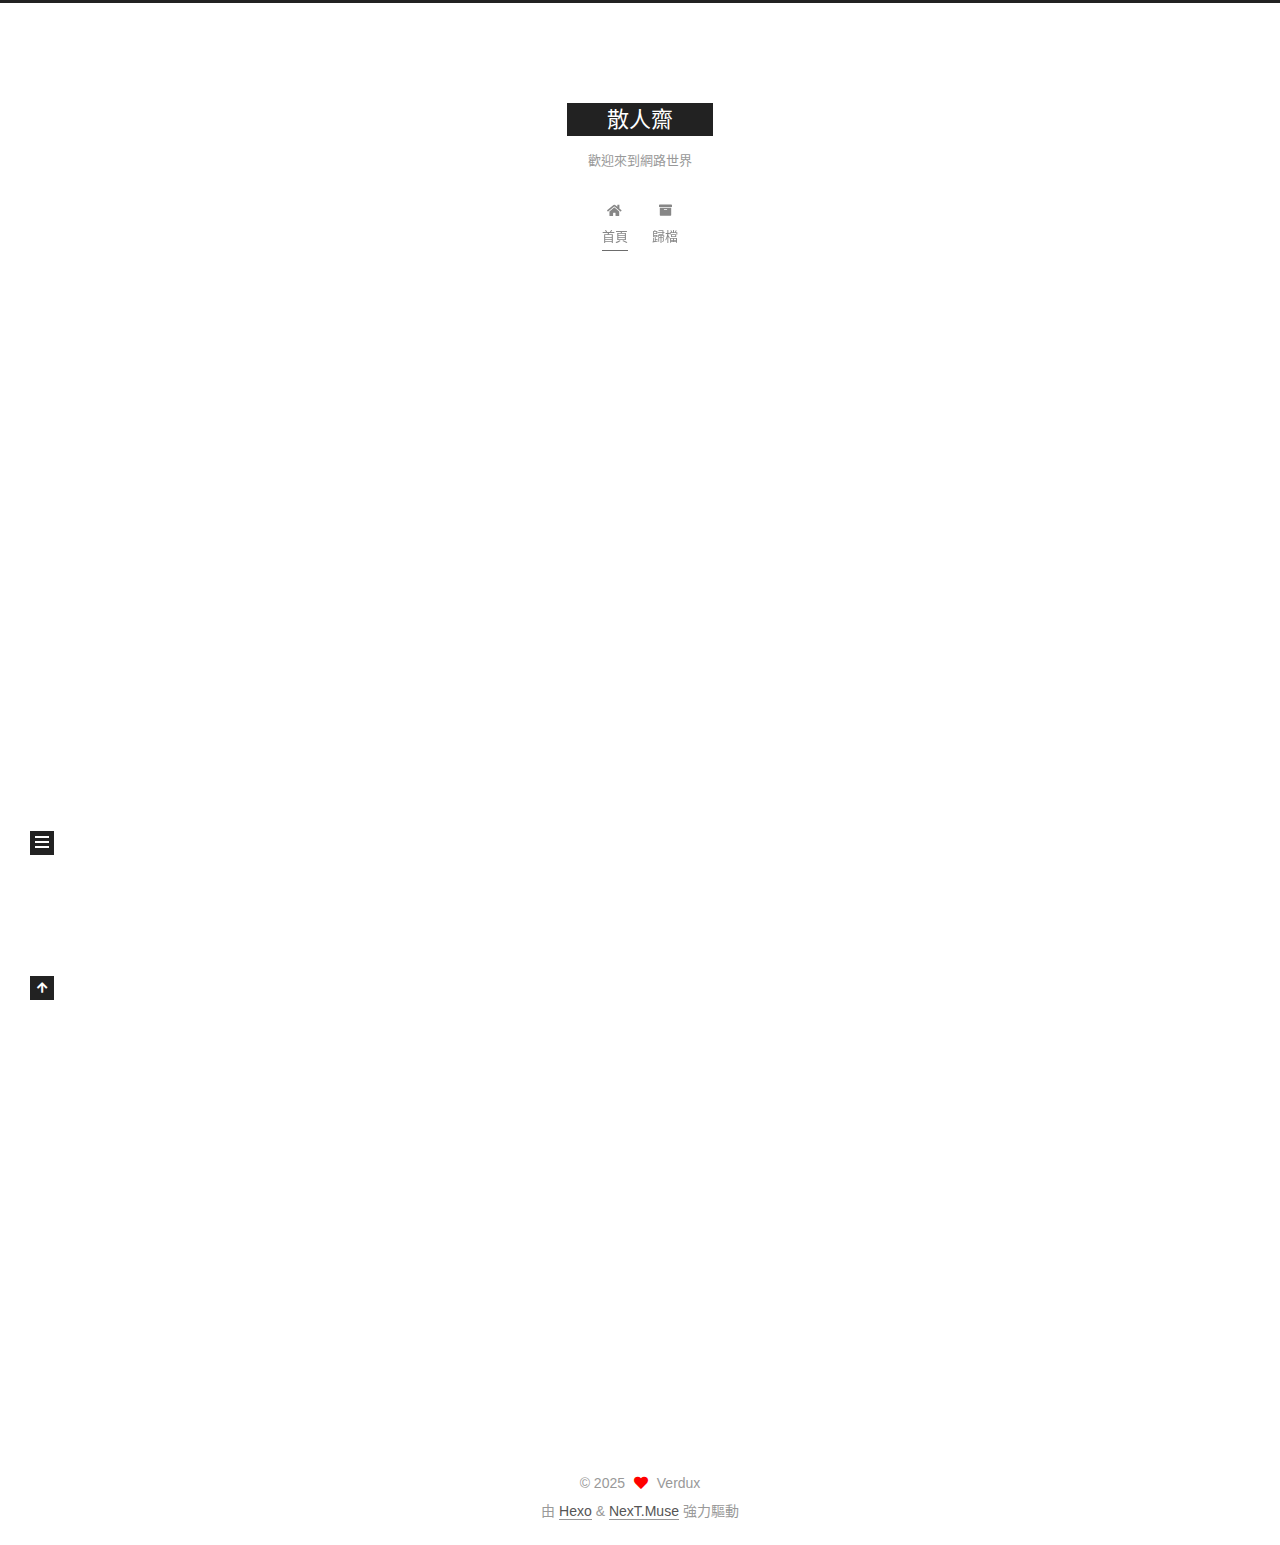
<file: index.html>
<!DOCTYPE html>
<html lang="zh-TW">
<head>
  <meta charset="UTF-8">
<meta name="viewport" content="width=device-width, initial-scale=1, maximum-scale=2">
<meta name="theme-color" content="#222">
<meta name="generator" content="Hexo 7.3.0">
  <link rel="apple-touch-icon" sizes="180x180" href="/images/apple-touch-icon-next.png">
  <link rel="icon" type="image/png" sizes="32x32" href="/images/favicon-32x32-next.png">
  <link rel="icon" type="image/png" sizes="16x16" href="/images/favicon-16x16-next.png">
  <link rel="mask-icon" href="/images/logo.svg" color="#222">

<link rel="stylesheet" href="/css/main.css">


<link rel="stylesheet" href="/lib/font-awesome/css/all.min.css">

<script id="hexo-configurations">
    var NexT = window.NexT || {};
    var CONFIG = {"hostname":"example.com","root":"/","scheme":"Muse","version":"7.8.0","exturl":false,"sidebar":{"position":"left","display":"post","padding":18,"offset":12,"onmobile":false},"copycode":{"enable":false,"show_result":false,"style":null},"back2top":{"enable":true,"sidebar":false,"scrollpercent":false},"bookmark":{"enable":false,"color":"#222","save":"auto"},"fancybox":false,"mediumzoom":false,"lazyload":false,"pangu":false,"comments":{"style":"tabs","active":null,"storage":true,"lazyload":false,"nav":null},"algolia":{"hits":{"per_page":10},"labels":{"input_placeholder":"Search for Posts","hits_empty":"We didn't find any results for the search: ${query}","hits_stats":"${hits} results found in ${time} ms"}},"localsearch":{"enable":false,"trigger":"auto","top_n_per_article":1,"unescape":false,"preload":false},"motion":{"enable":true,"async":false,"transition":{"post_block":"fadeIn","post_header":"slideDownIn","post_body":"slideDownIn","coll_header":"slideLeftIn","sidebar":"slideUpIn"}}};
  </script>

  <meta name="description" content="散人齋">
<meta property="og:type" content="website">
<meta property="og:title" content="散人齋">
<meta property="og:url" content="http://example.com/index.html">
<meta property="og:site_name" content="散人齋">
<meta property="og:description" content="散人齋">
<meta property="og:locale" content="zh_TW">
<meta property="article:author" content="Verdux">
<meta name="twitter:card" content="summary">

<link rel="canonical" href="http://example.com/">


<script id="page-configurations">
  // https://hexo.io/docs/variables.html
  CONFIG.page = {
    sidebar: "",
    isHome : true,
    isPost : false,
    lang   : 'zh-TW'
  };
</script>

  <title>散人齋</title>
  






  <noscript>
  <style>
  .use-motion .brand,
  .use-motion .menu-item,
  .sidebar-inner,
  .use-motion .post-block,
  .use-motion .pagination,
  .use-motion .comments,
  .use-motion .post-header,
  .use-motion .post-body,
  .use-motion .collection-header { opacity: initial; }

  .use-motion .site-title,
  .use-motion .site-subtitle {
    opacity: initial;
    top: initial;
  }

  .use-motion .logo-line-before i { left: initial; }
  .use-motion .logo-line-after i { right: initial; }
  </style>
</noscript>

</head>

<body itemscope itemtype="http://schema.org/WebPage">
  <div class="container use-motion">
    <div class="headband"></div>

    <header class="header" itemscope itemtype="http://schema.org/WPHeader">
      <div class="header-inner"><div class="site-brand-container">
  <div class="site-nav-toggle">
    <div class="toggle" aria-label="切換導航欄">
      <span class="toggle-line toggle-line-first"></span>
      <span class="toggle-line toggle-line-middle"></span>
      <span class="toggle-line toggle-line-last"></span>
    </div>
  </div>

  <div class="site-meta">

    <a href="/" class="brand" rel="start">
      <span class="logo-line-before"><i></i></span>
      <h1 class="site-title">散人齋</h1>
      <span class="logo-line-after"><i></i></span>
    </a>
      <p class="site-subtitle" itemprop="description">歡迎來到網路世界</p>
  </div>

  <div class="site-nav-right">
    <div class="toggle popup-trigger">
    </div>
  </div>
</div>




<nav class="site-nav">
  <ul id="menu" class="main-menu menu">
        <li class="menu-item menu-item-home">

    <a href="/" rel="section"><i class="fa fa-home fa-fw"></i>首頁</a>

  </li>
        <li class="menu-item menu-item-archives">

    <a href="/archives/" rel="section"><i class="fa fa-archive fa-fw"></i>歸檔</a>

  </li>
  </ul>
</nav>




</div>
    </header>

    
  <div class="back-to-top">
    <i class="fa fa-arrow-up"></i>
    <span>0%</span>
  </div>


    <main class="main">
      <div class="main-inner">
        <div class="content-wrap">
          

          <div class="content index posts-expand">
            
      
  
  
  <article itemscope itemtype="http://schema.org/Article" class="post-block" lang="zh-TW">
    <link itemprop="mainEntityOfPage" href="http://example.com/2025/02/26/hello-world/">

    <span hidden itemprop="author" itemscope itemtype="http://schema.org/Person">
      <meta itemprop="image" content="/images/avatar.gif">
      <meta itemprop="name" content="Verdux">
      <meta itemprop="description" content="散人齋">
    </span>

    <span hidden itemprop="publisher" itemscope itemtype="http://schema.org/Organization">
      <meta itemprop="name" content="散人齋">
    </span>
      <header class="post-header">
        <h2 class="post-title" itemprop="name headline">
          
            <a href="/2025/02/26/hello-world/" class="post-title-link" itemprop="url">Hello World</a>
        </h2>

        <div class="post-meta">
            <span class="post-meta-item">
              <span class="post-meta-item-icon">
                <i class="far fa-calendar"></i>
              </span>
              <span class="post-meta-item-text">發表於</span>

              <time title="創建時間：2025-02-26 00:20:11" itemprop="dateCreated datePublished" datetime="2025-02-26T00:20:11+08:00">2025-02-26</time>
            </span>

          

        </div>
      </header>

    
    
    
    <div class="post-body" itemprop="articleBody">

      
          <p>Welcome to <a target="_blank" rel="noopener" href="https://hexo.io/">Hexo</a>! This is your very first post. Check <a target="_blank" rel="noopener" href="https://hexo.io/docs/">documentation</a> for more info. If you get any problems when using Hexo, you can find the answer in <a target="_blank" rel="noopener" href="https://hexo.io/docs/troubleshooting.html">troubleshooting</a> or you can ask me on <a target="_blank" rel="noopener" href="https://github.com/hexojs/hexo/issues">GitHub</a>.</p>
<h2 id="Quick-Start"><a href="#Quick-Start" class="headerlink" title="Quick Start"></a>Quick Start</h2><h3 id="Create-a-new-post"><a href="#Create-a-new-post" class="headerlink" title="Create a new post"></a>Create a new post</h3><figure class="highlight bash"><table><tr><td class="gutter"><pre><span class="line">1</span><br></pre></td><td class="code"><pre><span class="line">$ hexo new <span class="string">&quot;My New Post&quot;</span></span><br></pre></td></tr></table></figure>

<p>More info: <a target="_blank" rel="noopener" href="https://hexo.io/docs/writing.html">Writing</a></p>
<h3 id="Run-server"><a href="#Run-server" class="headerlink" title="Run server"></a>Run server</h3><figure class="highlight bash"><table><tr><td class="gutter"><pre><span class="line">1</span><br></pre></td><td class="code"><pre><span class="line">$ hexo server</span><br></pre></td></tr></table></figure>

<p>More info: <a target="_blank" rel="noopener" href="https://hexo.io/docs/server.html">Server</a></p>
<h3 id="Generate-static-files"><a href="#Generate-static-files" class="headerlink" title="Generate static files"></a>Generate static files</h3><figure class="highlight bash"><table><tr><td class="gutter"><pre><span class="line">1</span><br></pre></td><td class="code"><pre><span class="line">$ hexo generate</span><br></pre></td></tr></table></figure>

<p>More info: <a target="_blank" rel="noopener" href="https://hexo.io/docs/generating.html">Generating</a></p>
<h3 id="Deploy-to-remote-sites"><a href="#Deploy-to-remote-sites" class="headerlink" title="Deploy to remote sites"></a>Deploy to remote sites</h3><figure class="highlight bash"><table><tr><td class="gutter"><pre><span class="line">1</span><br></pre></td><td class="code"><pre><span class="line">$ hexo deploy</span><br></pre></td></tr></table></figure>

<p>More info: <a target="_blank" rel="noopener" href="https://hexo.io/docs/one-command-deployment.html">Deployment</a></p>

      
    </div>

    
    
    
      <footer class="post-footer">
        <div class="post-eof"></div>
      </footer>
  </article>
  
  
  


  



          </div>
          

<script>
  window.addEventListener('tabs:register', () => {
    let { activeClass } = CONFIG.comments;
    if (CONFIG.comments.storage) {
      activeClass = localStorage.getItem('comments_active') || activeClass;
    }
    if (activeClass) {
      let activeTab = document.querySelector(`a[href="#comment-${activeClass}"]`);
      if (activeTab) {
        activeTab.click();
      }
    }
  });
  if (CONFIG.comments.storage) {
    window.addEventListener('tabs:click', event => {
      if (!event.target.matches('.tabs-comment .tab-content .tab-pane')) return;
      let commentClass = event.target.classList[1];
      localStorage.setItem('comments_active', commentClass);
    });
  }
</script>

        </div>
          
  
  <div class="toggle sidebar-toggle">
    <span class="toggle-line toggle-line-first"></span>
    <span class="toggle-line toggle-line-middle"></span>
    <span class="toggle-line toggle-line-last"></span>
  </div>

  <aside class="sidebar">
    <div class="sidebar-inner">

      <ul class="sidebar-nav motion-element">
        <li class="sidebar-nav-toc">
          文章目錄
        </li>
        <li class="sidebar-nav-overview">
          本站概要
        </li>
      </ul>

      <!--noindex-->
      <div class="post-toc-wrap sidebar-panel">
      </div>
      <!--/noindex-->

      <div class="site-overview-wrap sidebar-panel">
        <div class="site-author motion-element" itemprop="author" itemscope itemtype="http://schema.org/Person">
  <p class="site-author-name" itemprop="name">Verdux</p>
  <div class="site-description" itemprop="description">散人齋</div>
</div>
<div class="site-state-wrap motion-element">
  <nav class="site-state">
      <div class="site-state-item site-state-posts">
          <a href="/archives/">
        
          <span class="site-state-item-count">1</span>
          <span class="site-state-item-name">文章</span>
        </a>
      </div>
  </nav>
</div>



      </div>

    </div>
  </aside>
  <div id="sidebar-dimmer"></div>


      </div>
    </main>

    <footer class="footer">
      <div class="footer-inner">
        

        

<div class="copyright">
  
  &copy; 
  <span itemprop="copyrightYear">2025</span>
  <span class="with-love">
    <i class="fa fa-heart"></i>
  </span>
  <span class="author" itemprop="copyrightHolder">Verdux</span>
</div>
  <div class="powered-by">由 <a href="https://hexo.io/" class="theme-link" rel="noopener" target="_blank">Hexo</a> & <a href="https://muse.theme-next.org/" class="theme-link" rel="noopener" target="_blank">NexT.Muse</a> 強力驅動
  </div>

        








      </div>
    </footer>
  </div>

  
  <script src="/lib/anime.min.js"></script>
  <script src="/lib/velocity/velocity.min.js"></script>
  <script src="/lib/velocity/velocity.ui.min.js"></script>

<script src="/js/utils.js"></script>

<script src="/js/motion.js"></script>


<script src="/js/schemes/muse.js"></script>


<script src="/js/next-boot.js"></script>




  















  

  

</body>
</html>
</file>
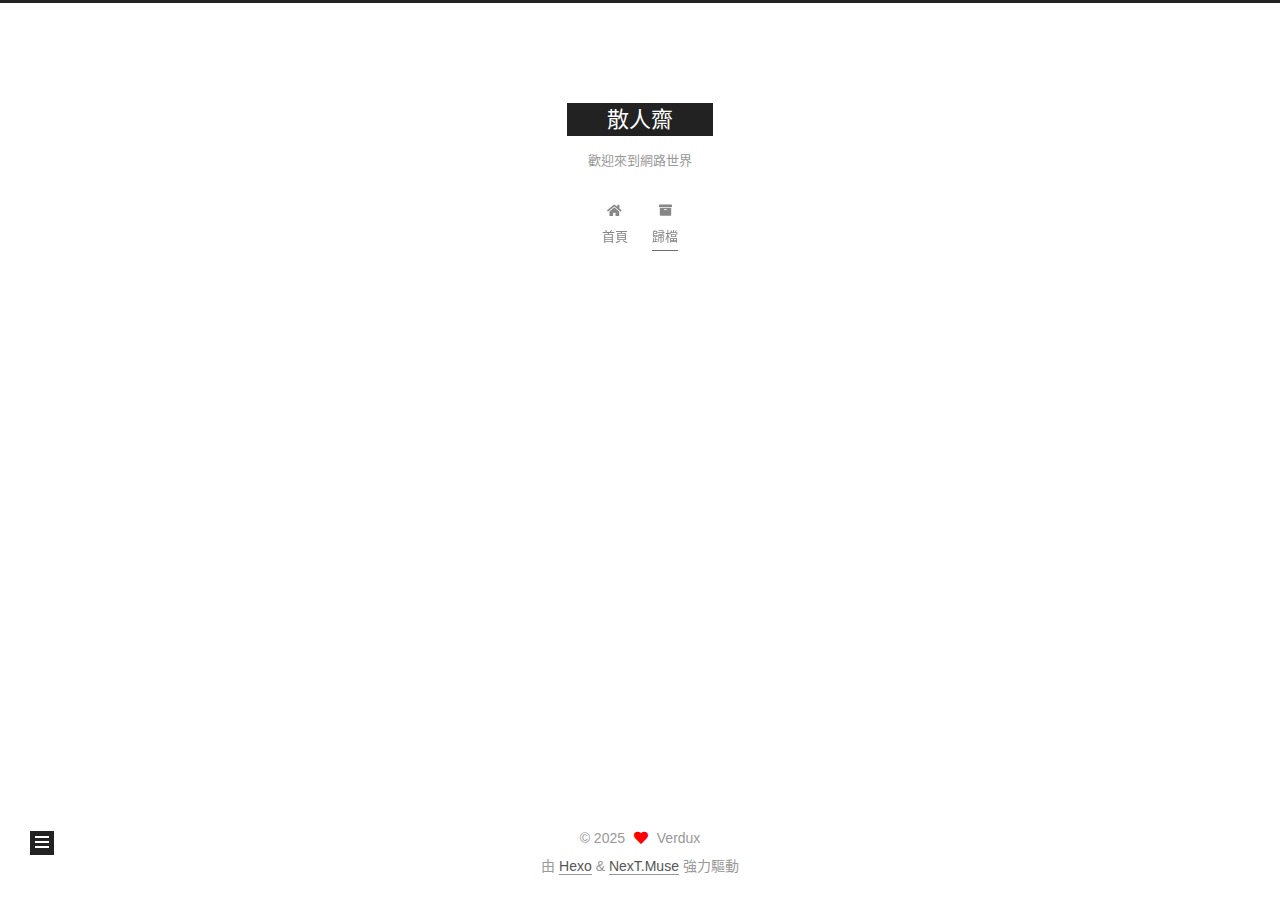
<file: archives/index.html>
<!DOCTYPE html>
<html lang="zh-TW">
<head>
  <meta charset="UTF-8">
<meta name="viewport" content="width=device-width, initial-scale=1, maximum-scale=2">
<meta name="theme-color" content="#222">
<meta name="generator" content="Hexo 7.3.0">
  <link rel="apple-touch-icon" sizes="180x180" href="/images/apple-touch-icon-next.png">
  <link rel="icon" type="image/png" sizes="32x32" href="/images/favicon-32x32-next.png">
  <link rel="icon" type="image/png" sizes="16x16" href="/images/favicon-16x16-next.png">
  <link rel="mask-icon" href="/images/logo.svg" color="#222">

<link rel="stylesheet" href="/css/main.css">


<link rel="stylesheet" href="/lib/font-awesome/css/all.min.css">

<script id="hexo-configurations">
    var NexT = window.NexT || {};
    var CONFIG = {"hostname":"example.com","root":"/","scheme":"Muse","version":"7.8.0","exturl":false,"sidebar":{"position":"left","display":"post","padding":18,"offset":12,"onmobile":false},"copycode":{"enable":false,"show_result":false,"style":null},"back2top":{"enable":true,"sidebar":false,"scrollpercent":false},"bookmark":{"enable":false,"color":"#222","save":"auto"},"fancybox":false,"mediumzoom":false,"lazyload":false,"pangu":false,"comments":{"style":"tabs","active":null,"storage":true,"lazyload":false,"nav":null},"algolia":{"hits":{"per_page":10},"labels":{"input_placeholder":"Search for Posts","hits_empty":"We didn't find any results for the search: ${query}","hits_stats":"${hits} results found in ${time} ms"}},"localsearch":{"enable":false,"trigger":"auto","top_n_per_article":1,"unescape":false,"preload":false},"motion":{"enable":true,"async":false,"transition":{"post_block":"fadeIn","post_header":"slideDownIn","post_body":"slideDownIn","coll_header":"slideLeftIn","sidebar":"slideUpIn"}}};
  </script>

  <meta name="description" content="散人齋">
<meta property="og:type" content="website">
<meta property="og:title" content="散人齋">
<meta property="og:url" content="http://example.com/archives/index.html">
<meta property="og:site_name" content="散人齋">
<meta property="og:description" content="散人齋">
<meta property="og:locale" content="zh_TW">
<meta property="article:author" content="Verdux">
<meta name="twitter:card" content="summary">

<link rel="canonical" href="http://example.com/archives/">


<script id="page-configurations">
  // https://hexo.io/docs/variables.html
  CONFIG.page = {
    sidebar: "",
    isHome : false,
    isPost : false,
    lang   : 'zh-TW'
  };
</script>

  <title>歸檔 | 散人齋</title>
  






  <noscript>
  <style>
  .use-motion .brand,
  .use-motion .menu-item,
  .sidebar-inner,
  .use-motion .post-block,
  .use-motion .pagination,
  .use-motion .comments,
  .use-motion .post-header,
  .use-motion .post-body,
  .use-motion .collection-header { opacity: initial; }

  .use-motion .site-title,
  .use-motion .site-subtitle {
    opacity: initial;
    top: initial;
  }

  .use-motion .logo-line-before i { left: initial; }
  .use-motion .logo-line-after i { right: initial; }
  </style>
</noscript>

</head>

<body itemscope itemtype="http://schema.org/WebPage">
  <div class="container use-motion">
    <div class="headband"></div>

    <header class="header" itemscope itemtype="http://schema.org/WPHeader">
      <div class="header-inner"><div class="site-brand-container">
  <div class="site-nav-toggle">
    <div class="toggle" aria-label="切換導航欄">
      <span class="toggle-line toggle-line-first"></span>
      <span class="toggle-line toggle-line-middle"></span>
      <span class="toggle-line toggle-line-last"></span>
    </div>
  </div>

  <div class="site-meta">

    <a href="/" class="brand" rel="start">
      <span class="logo-line-before"><i></i></span>
      <h1 class="site-title">散人齋</h1>
      <span class="logo-line-after"><i></i></span>
    </a>
      <p class="site-subtitle" itemprop="description">歡迎來到網路世界</p>
  </div>

  <div class="site-nav-right">
    <div class="toggle popup-trigger">
    </div>
  </div>
</div>




<nav class="site-nav">
  <ul id="menu" class="main-menu menu">
        <li class="menu-item menu-item-home">

    <a href="/" rel="section"><i class="fa fa-home fa-fw"></i>首頁</a>

  </li>
        <li class="menu-item menu-item-archives">

    <a href="/archives/" rel="section"><i class="fa fa-archive fa-fw"></i>歸檔</a>

  </li>
  </ul>
</nav>




</div>
    </header>

    
  <div class="back-to-top">
    <i class="fa fa-arrow-up"></i>
    <span>0%</span>
  </div>


    <main class="main">
      <div class="main-inner">
        <div class="content-wrap">
          

          <div class="content archive">
            

  
  
  
  <div class="post-block">
    <div class="posts-collapse">
      <div class="collection-title">
        <span class="collection-header">嗯..! 目前共有 1 篇文章。 繼續努力。</span>
      </div>

      
    <div class="collection-year">
      <span class="collection-header">2025</span>
    </div>

  <article itemscope itemtype="http://schema.org/Article">
    <header class="post-header">

      <div class="post-meta">
        <time itemprop="dateCreated"
              datetime="2025-02-26T00:20:11+08:00"
              content="2025-02-26">
          02-26
        </time>
      </div>

      <div class="post-title">
          <a class="post-title-link" href="/2025/02/26/hello-world/" itemprop="url">
            <span itemprop="name">Hello World</span>
          </a>
      </div>

    </header>
  </article>


    </div>
  </div>
  
  
  

  



          </div>
          

<script>
  window.addEventListener('tabs:register', () => {
    let { activeClass } = CONFIG.comments;
    if (CONFIG.comments.storage) {
      activeClass = localStorage.getItem('comments_active') || activeClass;
    }
    if (activeClass) {
      let activeTab = document.querySelector(`a[href="#comment-${activeClass}"]`);
      if (activeTab) {
        activeTab.click();
      }
    }
  });
  if (CONFIG.comments.storage) {
    window.addEventListener('tabs:click', event => {
      if (!event.target.matches('.tabs-comment .tab-content .tab-pane')) return;
      let commentClass = event.target.classList[1];
      localStorage.setItem('comments_active', commentClass);
    });
  }
</script>

        </div>
          
  
  <div class="toggle sidebar-toggle">
    <span class="toggle-line toggle-line-first"></span>
    <span class="toggle-line toggle-line-middle"></span>
    <span class="toggle-line toggle-line-last"></span>
  </div>

  <aside class="sidebar">
    <div class="sidebar-inner">

      <ul class="sidebar-nav motion-element">
        <li class="sidebar-nav-toc">
          文章目錄
        </li>
        <li class="sidebar-nav-overview">
          本站概要
        </li>
      </ul>

      <!--noindex-->
      <div class="post-toc-wrap sidebar-panel">
      </div>
      <!--/noindex-->

      <div class="site-overview-wrap sidebar-panel">
        <div class="site-author motion-element" itemprop="author" itemscope itemtype="http://schema.org/Person">
  <p class="site-author-name" itemprop="name">Verdux</p>
  <div class="site-description" itemprop="description">散人齋</div>
</div>
<div class="site-state-wrap motion-element">
  <nav class="site-state">
      <div class="site-state-item site-state-posts">
          <a href="/archives/">
        
          <span class="site-state-item-count">1</span>
          <span class="site-state-item-name">文章</span>
        </a>
      </div>
  </nav>
</div>



      </div>

    </div>
  </aside>
  <div id="sidebar-dimmer"></div>


      </div>
    </main>

    <footer class="footer">
      <div class="footer-inner">
        

        

<div class="copyright">
  
  &copy; 
  <span itemprop="copyrightYear">2025</span>
  <span class="with-love">
    <i class="fa fa-heart"></i>
  </span>
  <span class="author" itemprop="copyrightHolder">Verdux</span>
</div>
  <div class="powered-by">由 <a href="https://hexo.io/" class="theme-link" rel="noopener" target="_blank">Hexo</a> & <a href="https://muse.theme-next.org/" class="theme-link" rel="noopener" target="_blank">NexT.Muse</a> 強力驅動
  </div>

        








      </div>
    </footer>
  </div>

  
  <script src="/lib/anime.min.js"></script>
  <script src="/lib/velocity/velocity.min.js"></script>
  <script src="/lib/velocity/velocity.ui.min.js"></script>

<script src="/js/utils.js"></script>

<script src="/js/motion.js"></script>


<script src="/js/schemes/muse.js"></script>


<script src="/js/next-boot.js"></script>




  















  

  

</body>
</html>
</file>
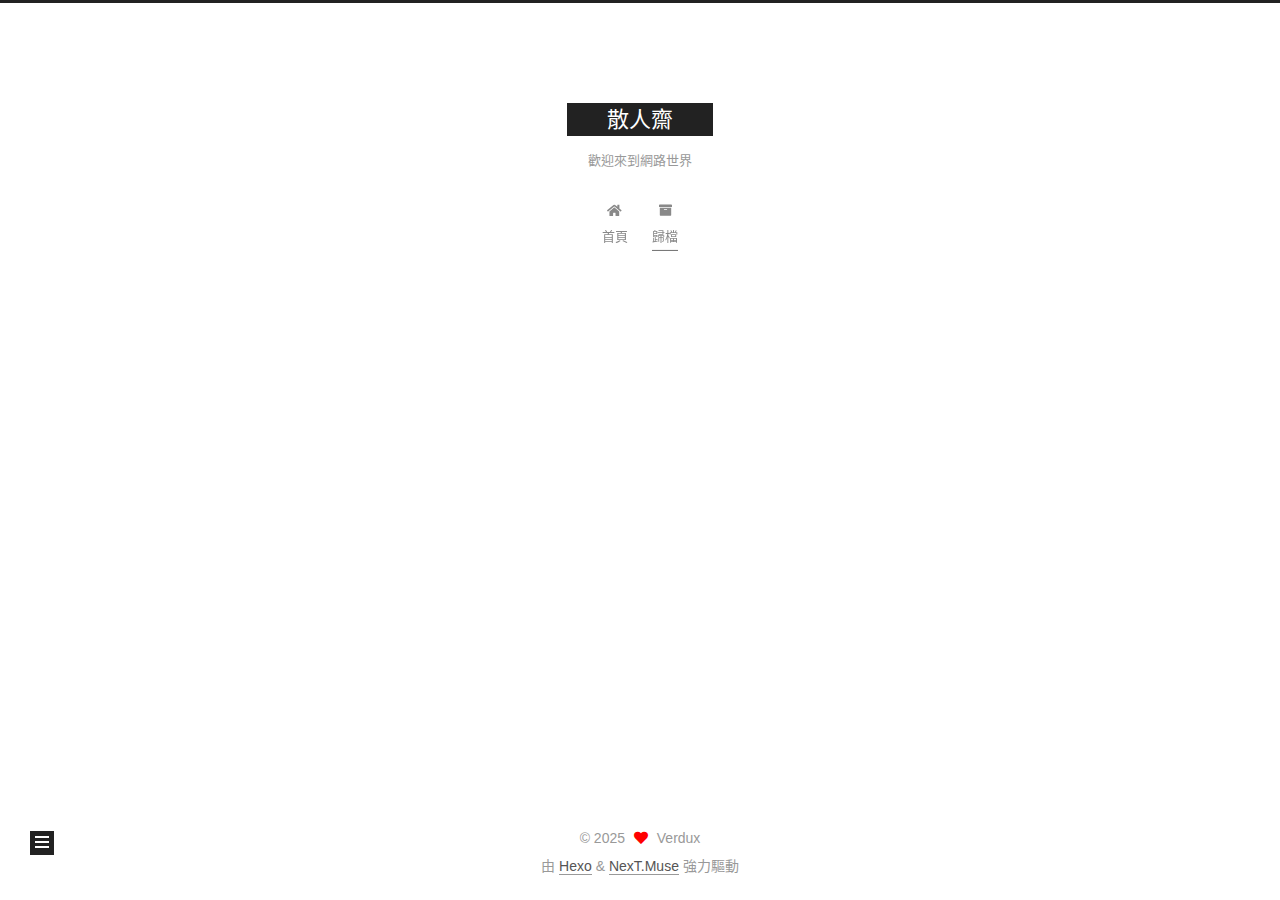
<file: archives/2025/index.html>
<!DOCTYPE html>
<html lang="zh-TW">
<head>
  <meta charset="UTF-8">
<meta name="viewport" content="width=device-width, initial-scale=1, maximum-scale=2">
<meta name="theme-color" content="#222">
<meta name="generator" content="Hexo 7.3.0">
  <link rel="apple-touch-icon" sizes="180x180" href="/images/apple-touch-icon-next.png">
  <link rel="icon" type="image/png" sizes="32x32" href="/images/favicon-32x32-next.png">
  <link rel="icon" type="image/png" sizes="16x16" href="/images/favicon-16x16-next.png">
  <link rel="mask-icon" href="/images/logo.svg" color="#222">

<link rel="stylesheet" href="/css/main.css">


<link rel="stylesheet" href="/lib/font-awesome/css/all.min.css">

<script id="hexo-configurations">
    var NexT = window.NexT || {};
    var CONFIG = {"hostname":"example.com","root":"/","scheme":"Muse","version":"7.8.0","exturl":false,"sidebar":{"position":"left","display":"post","padding":18,"offset":12,"onmobile":false},"copycode":{"enable":false,"show_result":false,"style":null},"back2top":{"enable":true,"sidebar":false,"scrollpercent":false},"bookmark":{"enable":false,"color":"#222","save":"auto"},"fancybox":false,"mediumzoom":false,"lazyload":false,"pangu":false,"comments":{"style":"tabs","active":null,"storage":true,"lazyload":false,"nav":null},"algolia":{"hits":{"per_page":10},"labels":{"input_placeholder":"Search for Posts","hits_empty":"We didn't find any results for the search: ${query}","hits_stats":"${hits} results found in ${time} ms"}},"localsearch":{"enable":false,"trigger":"auto","top_n_per_article":1,"unescape":false,"preload":false},"motion":{"enable":true,"async":false,"transition":{"post_block":"fadeIn","post_header":"slideDownIn","post_body":"slideDownIn","coll_header":"slideLeftIn","sidebar":"slideUpIn"}}};
  </script>

  <meta name="description" content="散人齋">
<meta property="og:type" content="website">
<meta property="og:title" content="散人齋">
<meta property="og:url" content="http://example.com/archives/2025/index.html">
<meta property="og:site_name" content="散人齋">
<meta property="og:description" content="散人齋">
<meta property="og:locale" content="zh_TW">
<meta property="article:author" content="Verdux">
<meta name="twitter:card" content="summary">

<link rel="canonical" href="http://example.com/archives/2025/">


<script id="page-configurations">
  // https://hexo.io/docs/variables.html
  CONFIG.page = {
    sidebar: "",
    isHome : false,
    isPost : false,
    lang   : 'zh-TW'
  };
</script>

  <title>歸檔 | 散人齋</title>
  






  <noscript>
  <style>
  .use-motion .brand,
  .use-motion .menu-item,
  .sidebar-inner,
  .use-motion .post-block,
  .use-motion .pagination,
  .use-motion .comments,
  .use-motion .post-header,
  .use-motion .post-body,
  .use-motion .collection-header { opacity: initial; }

  .use-motion .site-title,
  .use-motion .site-subtitle {
    opacity: initial;
    top: initial;
  }

  .use-motion .logo-line-before i { left: initial; }
  .use-motion .logo-line-after i { right: initial; }
  </style>
</noscript>

</head>

<body itemscope itemtype="http://schema.org/WebPage">
  <div class="container use-motion">
    <div class="headband"></div>

    <header class="header" itemscope itemtype="http://schema.org/WPHeader">
      <div class="header-inner"><div class="site-brand-container">
  <div class="site-nav-toggle">
    <div class="toggle" aria-label="切換導航欄">
      <span class="toggle-line toggle-line-first"></span>
      <span class="toggle-line toggle-line-middle"></span>
      <span class="toggle-line toggle-line-last"></span>
    </div>
  </div>

  <div class="site-meta">

    <a href="/" class="brand" rel="start">
      <span class="logo-line-before"><i></i></span>
      <h1 class="site-title">散人齋</h1>
      <span class="logo-line-after"><i></i></span>
    </a>
      <p class="site-subtitle" itemprop="description">歡迎來到網路世界</p>
  </div>

  <div class="site-nav-right">
    <div class="toggle popup-trigger">
    </div>
  </div>
</div>




<nav class="site-nav">
  <ul id="menu" class="main-menu menu">
        <li class="menu-item menu-item-home">

    <a href="/" rel="section"><i class="fa fa-home fa-fw"></i>首頁</a>

  </li>
        <li class="menu-item menu-item-archives">

    <a href="/archives/" rel="section"><i class="fa fa-archive fa-fw"></i>歸檔</a>

  </li>
  </ul>
</nav>




</div>
    </header>

    
  <div class="back-to-top">
    <i class="fa fa-arrow-up"></i>
    <span>0%</span>
  </div>


    <main class="main">
      <div class="main-inner">
        <div class="content-wrap">
          

          <div class="content archive">
            

  
  
  
  <div class="post-block">
    <div class="posts-collapse">
      <div class="collection-title">
        <span class="collection-header">嗯..! 目前共有 1 篇文章。 繼續努力。</span>
      </div>

      
    <div class="collection-year">
      <span class="collection-header">2025</span>
    </div>

  <article itemscope itemtype="http://schema.org/Article">
    <header class="post-header">

      <div class="post-meta">
        <time itemprop="dateCreated"
              datetime="2025-02-26T00:20:11+08:00"
              content="2025-02-26">
          02-26
        </time>
      </div>

      <div class="post-title">
          <a class="post-title-link" href="/2025/02/26/hello-world/" itemprop="url">
            <span itemprop="name">Hello World</span>
          </a>
      </div>

    </header>
  </article>


    </div>
  </div>
  
  
  

  



          </div>
          

<script>
  window.addEventListener('tabs:register', () => {
    let { activeClass } = CONFIG.comments;
    if (CONFIG.comments.storage) {
      activeClass = localStorage.getItem('comments_active') || activeClass;
    }
    if (activeClass) {
      let activeTab = document.querySelector(`a[href="#comment-${activeClass}"]`);
      if (activeTab) {
        activeTab.click();
      }
    }
  });
  if (CONFIG.comments.storage) {
    window.addEventListener('tabs:click', event => {
      if (!event.target.matches('.tabs-comment .tab-content .tab-pane')) return;
      let commentClass = event.target.classList[1];
      localStorage.setItem('comments_active', commentClass);
    });
  }
</script>

        </div>
          
  
  <div class="toggle sidebar-toggle">
    <span class="toggle-line toggle-line-first"></span>
    <span class="toggle-line toggle-line-middle"></span>
    <span class="toggle-line toggle-line-last"></span>
  </div>

  <aside class="sidebar">
    <div class="sidebar-inner">

      <ul class="sidebar-nav motion-element">
        <li class="sidebar-nav-toc">
          文章目錄
        </li>
        <li class="sidebar-nav-overview">
          本站概要
        </li>
      </ul>

      <!--noindex-->
      <div class="post-toc-wrap sidebar-panel">
      </div>
      <!--/noindex-->

      <div class="site-overview-wrap sidebar-panel">
        <div class="site-author motion-element" itemprop="author" itemscope itemtype="http://schema.org/Person">
  <p class="site-author-name" itemprop="name">Verdux</p>
  <div class="site-description" itemprop="description">散人齋</div>
</div>
<div class="site-state-wrap motion-element">
  <nav class="site-state">
      <div class="site-state-item site-state-posts">
          <a href="/archives/">
        
          <span class="site-state-item-count">1</span>
          <span class="site-state-item-name">文章</span>
        </a>
      </div>
  </nav>
</div>



      </div>

    </div>
  </aside>
  <div id="sidebar-dimmer"></div>


      </div>
    </main>

    <footer class="footer">
      <div class="footer-inner">
        

        

<div class="copyright">
  
  &copy; 
  <span itemprop="copyrightYear">2025</span>
  <span class="with-love">
    <i class="fa fa-heart"></i>
  </span>
  <span class="author" itemprop="copyrightHolder">Verdux</span>
</div>
  <div class="powered-by">由 <a href="https://hexo.io/" class="theme-link" rel="noopener" target="_blank">Hexo</a> & <a href="https://muse.theme-next.org/" class="theme-link" rel="noopener" target="_blank">NexT.Muse</a> 強力驅動
  </div>

        








      </div>
    </footer>
  </div>

  
  <script src="/lib/anime.min.js"></script>
  <script src="/lib/velocity/velocity.min.js"></script>
  <script src="/lib/velocity/velocity.ui.min.js"></script>

<script src="/js/utils.js"></script>

<script src="/js/motion.js"></script>


<script src="/js/schemes/muse.js"></script>


<script src="/js/next-boot.js"></script>




  















  

  

</body>
</html>
</file>
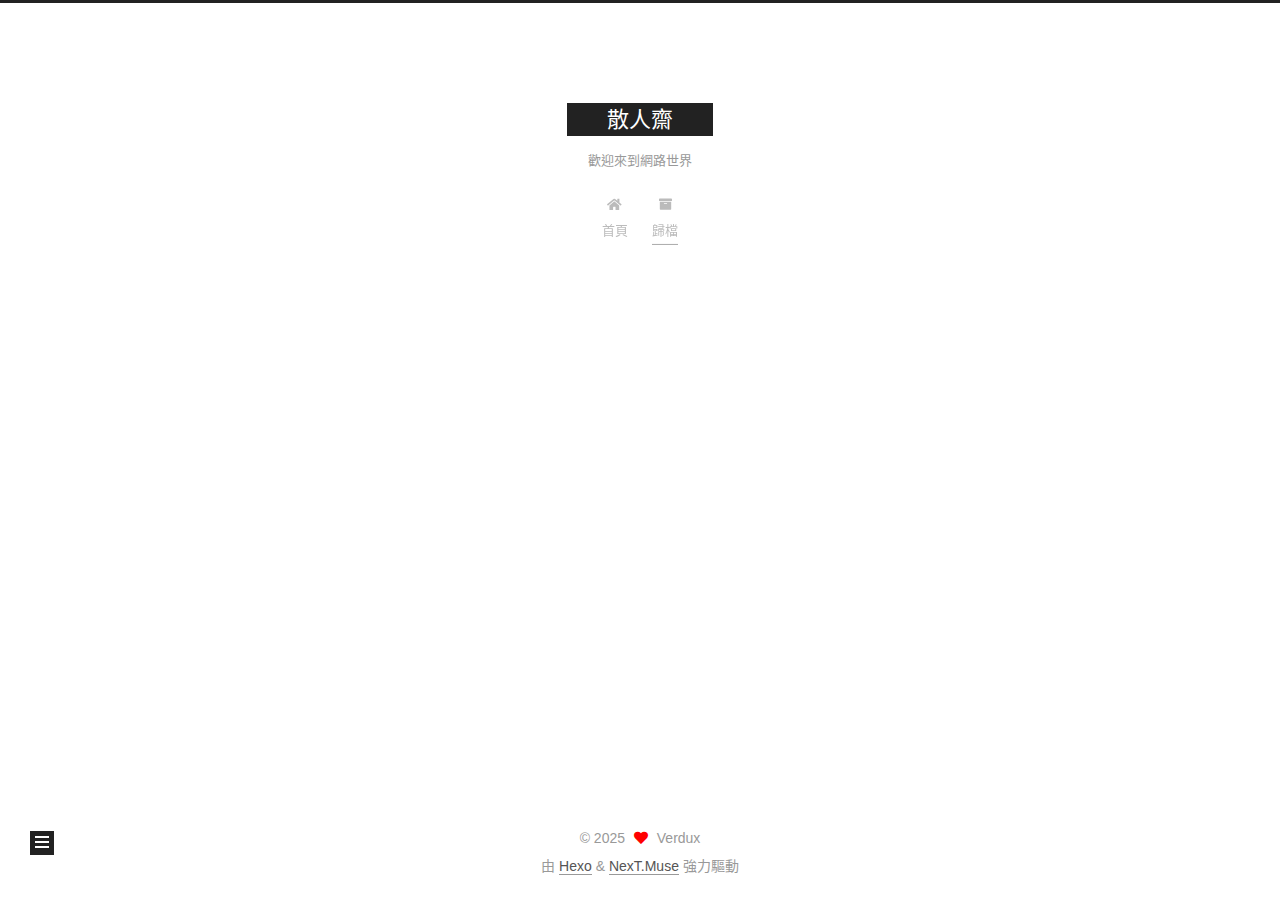
<file: archives/2025/02/index.html>
<!DOCTYPE html>
<html lang="zh-TW">
<head>
  <meta charset="UTF-8">
<meta name="viewport" content="width=device-width, initial-scale=1, maximum-scale=2">
<meta name="theme-color" content="#222">
<meta name="generator" content="Hexo 7.3.0">
  <link rel="apple-touch-icon" sizes="180x180" href="/images/apple-touch-icon-next.png">
  <link rel="icon" type="image/png" sizes="32x32" href="/images/favicon-32x32-next.png">
  <link rel="icon" type="image/png" sizes="16x16" href="/images/favicon-16x16-next.png">
  <link rel="mask-icon" href="/images/logo.svg" color="#222">

<link rel="stylesheet" href="/css/main.css">


<link rel="stylesheet" href="/lib/font-awesome/css/all.min.css">

<script id="hexo-configurations">
    var NexT = window.NexT || {};
    var CONFIG = {"hostname":"example.com","root":"/","scheme":"Muse","version":"7.8.0","exturl":false,"sidebar":{"position":"left","display":"post","padding":18,"offset":12,"onmobile":false},"copycode":{"enable":false,"show_result":false,"style":null},"back2top":{"enable":true,"sidebar":false,"scrollpercent":false},"bookmark":{"enable":false,"color":"#222","save":"auto"},"fancybox":false,"mediumzoom":false,"lazyload":false,"pangu":false,"comments":{"style":"tabs","active":null,"storage":true,"lazyload":false,"nav":null},"algolia":{"hits":{"per_page":10},"labels":{"input_placeholder":"Search for Posts","hits_empty":"We didn't find any results for the search: ${query}","hits_stats":"${hits} results found in ${time} ms"}},"localsearch":{"enable":false,"trigger":"auto","top_n_per_article":1,"unescape":false,"preload":false},"motion":{"enable":true,"async":false,"transition":{"post_block":"fadeIn","post_header":"slideDownIn","post_body":"slideDownIn","coll_header":"slideLeftIn","sidebar":"slideUpIn"}}};
  </script>

  <meta name="description" content="散人齋">
<meta property="og:type" content="website">
<meta property="og:title" content="散人齋">
<meta property="og:url" content="http://example.com/archives/2025/02/index.html">
<meta property="og:site_name" content="散人齋">
<meta property="og:description" content="散人齋">
<meta property="og:locale" content="zh_TW">
<meta property="article:author" content="Verdux">
<meta name="twitter:card" content="summary">

<link rel="canonical" href="http://example.com/archives/2025/02/">


<script id="page-configurations">
  // https://hexo.io/docs/variables.html
  CONFIG.page = {
    sidebar: "",
    isHome : false,
    isPost : false,
    lang   : 'zh-TW'
  };
</script>

  <title>歸檔 | 散人齋</title>
  






  <noscript>
  <style>
  .use-motion .brand,
  .use-motion .menu-item,
  .sidebar-inner,
  .use-motion .post-block,
  .use-motion .pagination,
  .use-motion .comments,
  .use-motion .post-header,
  .use-motion .post-body,
  .use-motion .collection-header { opacity: initial; }

  .use-motion .site-title,
  .use-motion .site-subtitle {
    opacity: initial;
    top: initial;
  }

  .use-motion .logo-line-before i { left: initial; }
  .use-motion .logo-line-after i { right: initial; }
  </style>
</noscript>

</head>

<body itemscope itemtype="http://schema.org/WebPage">
  <div class="container use-motion">
    <div class="headband"></div>

    <header class="header" itemscope itemtype="http://schema.org/WPHeader">
      <div class="header-inner"><div class="site-brand-container">
  <div class="site-nav-toggle">
    <div class="toggle" aria-label="切換導航欄">
      <span class="toggle-line toggle-line-first"></span>
      <span class="toggle-line toggle-line-middle"></span>
      <span class="toggle-line toggle-line-last"></span>
    </div>
  </div>

  <div class="site-meta">

    <a href="/" class="brand" rel="start">
      <span class="logo-line-before"><i></i></span>
      <h1 class="site-title">散人齋</h1>
      <span class="logo-line-after"><i></i></span>
    </a>
      <p class="site-subtitle" itemprop="description">歡迎來到網路世界</p>
  </div>

  <div class="site-nav-right">
    <div class="toggle popup-trigger">
    </div>
  </div>
</div>




<nav class="site-nav">
  <ul id="menu" class="main-menu menu">
        <li class="menu-item menu-item-home">

    <a href="/" rel="section"><i class="fa fa-home fa-fw"></i>首頁</a>

  </li>
        <li class="menu-item menu-item-archives">

    <a href="/archives/" rel="section"><i class="fa fa-archive fa-fw"></i>歸檔</a>

  </li>
  </ul>
</nav>




</div>
    </header>

    
  <div class="back-to-top">
    <i class="fa fa-arrow-up"></i>
    <span>0%</span>
  </div>


    <main class="main">
      <div class="main-inner">
        <div class="content-wrap">
          

          <div class="content archive">
            

  
  
  
  <div class="post-block">
    <div class="posts-collapse">
      <div class="collection-title">
        <span class="collection-header">嗯..! 目前共有 1 篇文章。 繼續努力。</span>
      </div>

      
    <div class="collection-year">
      <span class="collection-header">2025</span>
    </div>

  <article itemscope itemtype="http://schema.org/Article">
    <header class="post-header">

      <div class="post-meta">
        <time itemprop="dateCreated"
              datetime="2025-02-26T00:20:11+08:00"
              content="2025-02-26">
          02-26
        </time>
      </div>

      <div class="post-title">
          <a class="post-title-link" href="/2025/02/26/hello-world/" itemprop="url">
            <span itemprop="name">Hello World</span>
          </a>
      </div>

    </header>
  </article>


    </div>
  </div>
  
  
  

  



          </div>
          

<script>
  window.addEventListener('tabs:register', () => {
    let { activeClass } = CONFIG.comments;
    if (CONFIG.comments.storage) {
      activeClass = localStorage.getItem('comments_active') || activeClass;
    }
    if (activeClass) {
      let activeTab = document.querySelector(`a[href="#comment-${activeClass}"]`);
      if (activeTab) {
        activeTab.click();
      }
    }
  });
  if (CONFIG.comments.storage) {
    window.addEventListener('tabs:click', event => {
      if (!event.target.matches('.tabs-comment .tab-content .tab-pane')) return;
      let commentClass = event.target.classList[1];
      localStorage.setItem('comments_active', commentClass);
    });
  }
</script>

        </div>
          
  
  <div class="toggle sidebar-toggle">
    <span class="toggle-line toggle-line-first"></span>
    <span class="toggle-line toggle-line-middle"></span>
    <span class="toggle-line toggle-line-last"></span>
  </div>

  <aside class="sidebar">
    <div class="sidebar-inner">

      <ul class="sidebar-nav motion-element">
        <li class="sidebar-nav-toc">
          文章目錄
        </li>
        <li class="sidebar-nav-overview">
          本站概要
        </li>
      </ul>

      <!--noindex-->
      <div class="post-toc-wrap sidebar-panel">
      </div>
      <!--/noindex-->

      <div class="site-overview-wrap sidebar-panel">
        <div class="site-author motion-element" itemprop="author" itemscope itemtype="http://schema.org/Person">
  <p class="site-author-name" itemprop="name">Verdux</p>
  <div class="site-description" itemprop="description">散人齋</div>
</div>
<div class="site-state-wrap motion-element">
  <nav class="site-state">
      <div class="site-state-item site-state-posts">
          <a href="/archives/">
        
          <span class="site-state-item-count">1</span>
          <span class="site-state-item-name">文章</span>
        </a>
      </div>
  </nav>
</div>



      </div>

    </div>
  </aside>
  <div id="sidebar-dimmer"></div>


      </div>
    </main>

    <footer class="footer">
      <div class="footer-inner">
        

        

<div class="copyright">
  
  &copy; 
  <span itemprop="copyrightYear">2025</span>
  <span class="with-love">
    <i class="fa fa-heart"></i>
  </span>
  <span class="author" itemprop="copyrightHolder">Verdux</span>
</div>
  <div class="powered-by">由 <a href="https://hexo.io/" class="theme-link" rel="noopener" target="_blank">Hexo</a> & <a href="https://muse.theme-next.org/" class="theme-link" rel="noopener" target="_blank">NexT.Muse</a> 強力驅動
  </div>

        








      </div>
    </footer>
  </div>

  
  <script src="/lib/anime.min.js"></script>
  <script src="/lib/velocity/velocity.min.js"></script>
  <script src="/lib/velocity/velocity.ui.min.js"></script>

<script src="/js/utils.js"></script>

<script src="/js/motion.js"></script>


<script src="/js/schemes/muse.js"></script>


<script src="/js/next-boot.js"></script>




  















  

  

</body>
</html>
</file>
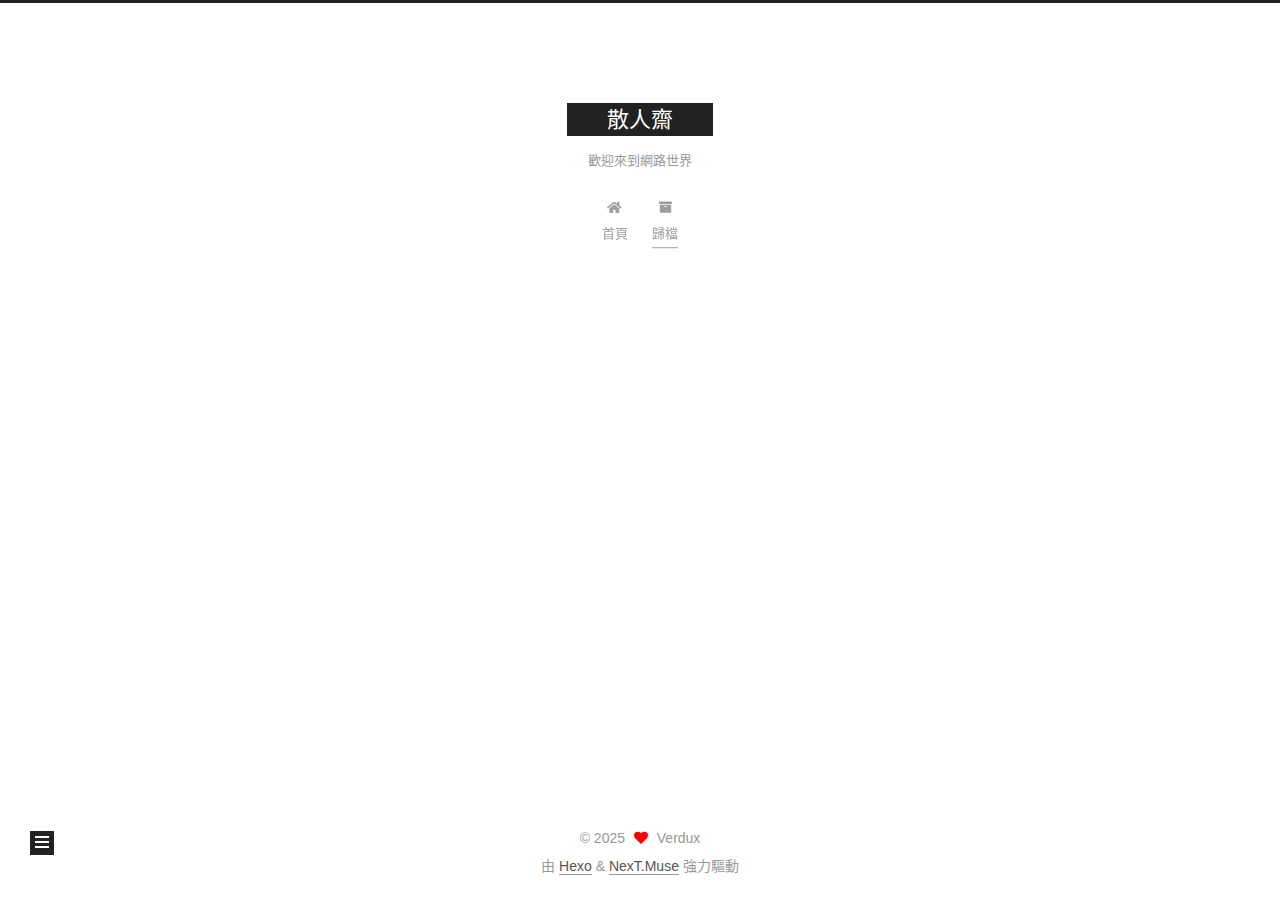
<file: archives/2025/03/index.html>
<!DOCTYPE html>
<html lang="zh-TW">
<head>
  <meta charset="UTF-8">
<meta name="viewport" content="width=device-width, initial-scale=1, maximum-scale=2">
<meta name="theme-color" content="#222">
<meta name="generator" content="Hexo 7.3.0">
  <link rel="apple-touch-icon" sizes="180x180" href="/images/apple-touch-icon-next.png">
  <link rel="icon" type="image/png" sizes="32x32" href="/images/favicon-32x32-next.png">
  <link rel="icon" type="image/png" sizes="16x16" href="/images/favicon-16x16-next.png">
  <link rel="mask-icon" href="/images/logo.svg" color="#222">

<link rel="stylesheet" href="/css/main.css">


<link rel="stylesheet" href="/lib/font-awesome/css/all.min.css">

<script id="hexo-configurations">
    var NexT = window.NexT || {};
    var CONFIG = {"hostname":"example.com","root":"/","scheme":"Muse","version":"7.8.0","exturl":false,"sidebar":{"position":"left","display":"post","padding":18,"offset":12,"onmobile":false},"copycode":{"enable":false,"show_result":false,"style":null},"back2top":{"enable":true,"sidebar":false,"scrollpercent":false},"bookmark":{"enable":false,"color":"#222","save":"auto"},"fancybox":false,"mediumzoom":false,"lazyload":false,"pangu":false,"comments":{"style":"tabs","active":null,"storage":true,"lazyload":false,"nav":null},"algolia":{"hits":{"per_page":10},"labels":{"input_placeholder":"Search for Posts","hits_empty":"We didn't find any results for the search: ${query}","hits_stats":"${hits} results found in ${time} ms"}},"localsearch":{"enable":false,"trigger":"auto","top_n_per_article":1,"unescape":false,"preload":false},"motion":{"enable":true,"async":false,"transition":{"post_block":"fadeIn","post_header":"slideDownIn","post_body":"slideDownIn","coll_header":"slideLeftIn","sidebar":"slideUpIn"}}};
  </script>

  <meta name="description" content="散人齋">
<meta property="og:type" content="website">
<meta property="og:title" content="散人齋">
<meta property="og:url" content="http://example.com/archives/2025/03/index.html">
<meta property="og:site_name" content="散人齋">
<meta property="og:description" content="散人齋">
<meta property="og:locale" content="zh_TW">
<meta property="article:author" content="Verdux">
<meta name="twitter:card" content="summary">

<link rel="canonical" href="http://example.com/archives/2025/03/">


<script id="page-configurations">
  // https://hexo.io/docs/variables.html
  CONFIG.page = {
    sidebar: "",
    isHome : false,
    isPost : false,
    lang   : 'zh-TW'
  };
</script>

  <title>歸檔 | 散人齋</title>
  






  <noscript>
  <style>
  .use-motion .brand,
  .use-motion .menu-item,
  .sidebar-inner,
  .use-motion .post-block,
  .use-motion .pagination,
  .use-motion .comments,
  .use-motion .post-header,
  .use-motion .post-body,
  .use-motion .collection-header { opacity: initial; }

  .use-motion .site-title,
  .use-motion .site-subtitle {
    opacity: initial;
    top: initial;
  }

  .use-motion .logo-line-before i { left: initial; }
  .use-motion .logo-line-after i { right: initial; }
  </style>
</noscript>

</head>

<body itemscope itemtype="http://schema.org/WebPage">
  <div class="container use-motion">
    <div class="headband"></div>

    <header class="header" itemscope itemtype="http://schema.org/WPHeader">
      <div class="header-inner"><div class="site-brand-container">
  <div class="site-nav-toggle">
    <div class="toggle" aria-label="切換導航欄">
      <span class="toggle-line toggle-line-first"></span>
      <span class="toggle-line toggle-line-middle"></span>
      <span class="toggle-line toggle-line-last"></span>
    </div>
  </div>

  <div class="site-meta">

    <a href="/" class="brand" rel="start">
      <span class="logo-line-before"><i></i></span>
      <h1 class="site-title">散人齋</h1>
      <span class="logo-line-after"><i></i></span>
    </a>
      <p class="site-subtitle" itemprop="description">歡迎來到網路世界</p>
  </div>

  <div class="site-nav-right">
    <div class="toggle popup-trigger">
    </div>
  </div>
</div>




<nav class="site-nav">
  <ul id="menu" class="main-menu menu">
        <li class="menu-item menu-item-home">

    <a href="/" rel="section"><i class="fa fa-home fa-fw"></i>首頁</a>

  </li>
        <li class="menu-item menu-item-archives">

    <a href="/archives/" rel="section"><i class="fa fa-archive fa-fw"></i>歸檔</a>

  </li>
  </ul>
</nav>




</div>
    </header>

    
  <div class="back-to-top">
    <i class="fa fa-arrow-up"></i>
    <span>0%</span>
  </div>


    <main class="main">
      <div class="main-inner">
        <div class="content-wrap">
          

          <div class="content archive">
            

  
  
  
  <div class="post-block">
    <div class="posts-collapse">
      <div class="collection-title">
        <span class="collection-header">嗯..! 目前共有 2 篇文章。 繼續努力。</span>
      </div>

      
    <div class="collection-year">
      <span class="collection-header">2025</span>
    </div>

  <article itemscope itemtype="http://schema.org/Article">
    <header class="post-header">

      <div class="post-meta">
        <time itemprop="dateCreated"
              datetime="2025-03-18T21:23:56+08:00"
              content="2025-03-18">
          03-18
        </time>
      </div>

      <div class="post-title">
          <a class="post-title-link" href="/2025/03/18/%E7%AC%AC%E4%B8%80%E7%AF%87%E9%83%A8%E8%90%BD%E6%A0%BC%E6%96%87%E7%AB%A0/" itemprop="url">
            <span itemprop="name">第一篇部落格文章</span>
          </a>
      </div>

    </header>
  </article>


    </div>
  </div>
  
  
  

  



          </div>
          

<script>
  window.addEventListener('tabs:register', () => {
    let { activeClass } = CONFIG.comments;
    if (CONFIG.comments.storage) {
      activeClass = localStorage.getItem('comments_active') || activeClass;
    }
    if (activeClass) {
      let activeTab = document.querySelector(`a[href="#comment-${activeClass}"]`);
      if (activeTab) {
        activeTab.click();
      }
    }
  });
  if (CONFIG.comments.storage) {
    window.addEventListener('tabs:click', event => {
      if (!event.target.matches('.tabs-comment .tab-content .tab-pane')) return;
      let commentClass = event.target.classList[1];
      localStorage.setItem('comments_active', commentClass);
    });
  }
</script>

        </div>
          
  
  <div class="toggle sidebar-toggle">
    <span class="toggle-line toggle-line-first"></span>
    <span class="toggle-line toggle-line-middle"></span>
    <span class="toggle-line toggle-line-last"></span>
  </div>

  <aside class="sidebar">
    <div class="sidebar-inner">

      <ul class="sidebar-nav motion-element">
        <li class="sidebar-nav-toc">
          文章目錄
        </li>
        <li class="sidebar-nav-overview">
          本站概要
        </li>
      </ul>

      <!--noindex-->
      <div class="post-toc-wrap sidebar-panel">
      </div>
      <!--/noindex-->

      <div class="site-overview-wrap sidebar-panel">
        <div class="site-author motion-element" itemprop="author" itemscope itemtype="http://schema.org/Person">
  <p class="site-author-name" itemprop="name">Verdux</p>
  <div class="site-description" itemprop="description">散人齋</div>
</div>
<div class="site-state-wrap motion-element">
  <nav class="site-state">
      <div class="site-state-item site-state-posts">
          <a href="/archives/">
        
          <span class="site-state-item-count">2</span>
          <span class="site-state-item-name">文章</span>
        </a>
      </div>
  </nav>
</div>



      </div>

    </div>
  </aside>
  <div id="sidebar-dimmer"></div>


      </div>
    </main>

    <footer class="footer">
      <div class="footer-inner">
        

        

<div class="copyright">
  
  &copy; 
  <span itemprop="copyrightYear">2025</span>
  <span class="with-love">
    <i class="fa fa-heart"></i>
  </span>
  <span class="author" itemprop="copyrightHolder">Verdux</span>
</div>
  <div class="powered-by">由 <a href="https://hexo.io/" class="theme-link" rel="noopener" target="_blank">Hexo</a> & <a href="https://muse.theme-next.org/" class="theme-link" rel="noopener" target="_blank">NexT.Muse</a> 強力驅動
  </div>

        








      </div>
    </footer>
  </div>

  
  <script src="/lib/anime.min.js"></script>
  <script src="/lib/velocity/velocity.min.js"></script>
  <script src="/lib/velocity/velocity.ui.min.js"></script>

<script src="/js/utils.js"></script>

<script src="/js/motion.js"></script>


<script src="/js/schemes/muse.js"></script>


<script src="/js/next-boot.js"></script>




  















  

  

</body>
</html>
</file>
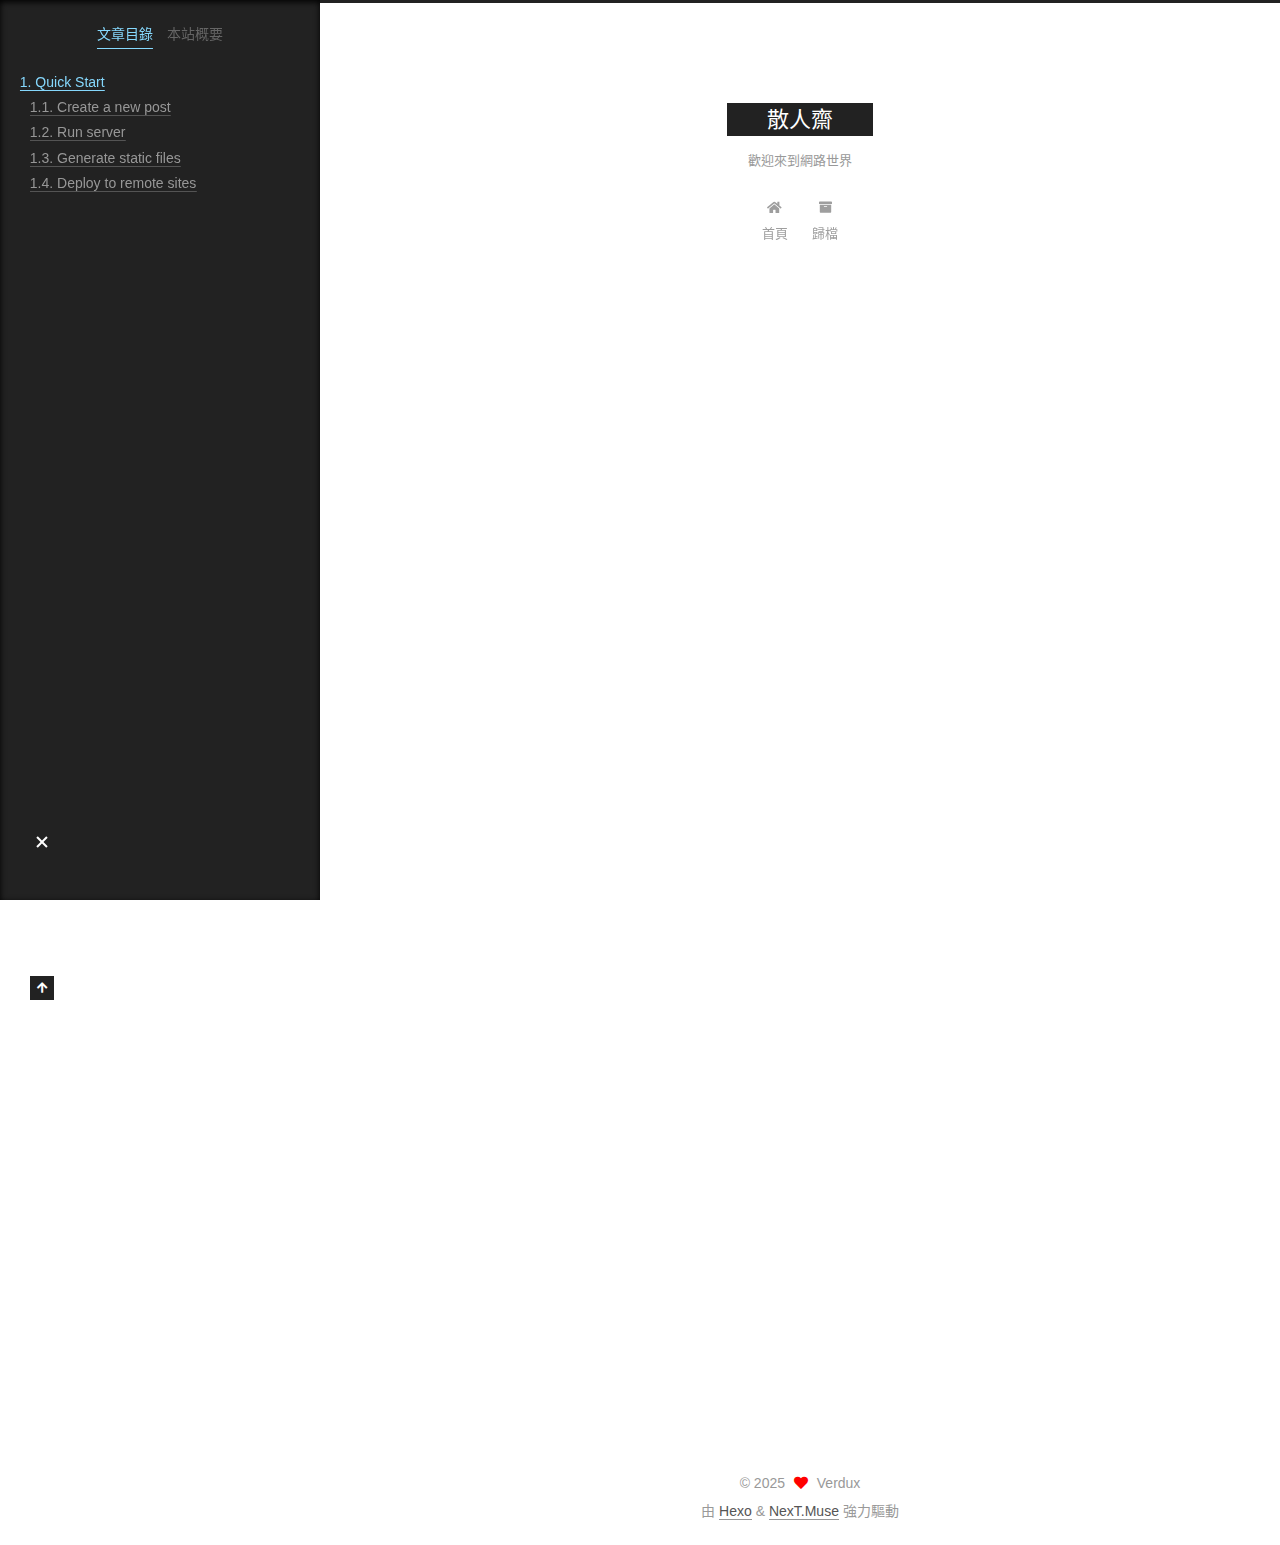
<file: 2025/02/26/hello-world/index.html>
<!DOCTYPE html>
<html lang="zh-TW">
<head>
  <meta charset="UTF-8">
<meta name="viewport" content="width=device-width, initial-scale=1, maximum-scale=2">
<meta name="theme-color" content="#222">
<meta name="generator" content="Hexo 7.3.0">
  <link rel="apple-touch-icon" sizes="180x180" href="/images/apple-touch-icon-next.png">
  <link rel="icon" type="image/png" sizes="32x32" href="/images/favicon-32x32-next.png">
  <link rel="icon" type="image/png" sizes="16x16" href="/images/favicon-16x16-next.png">
  <link rel="mask-icon" href="/images/logo.svg" color="#222">

<link rel="stylesheet" href="/css/main.css">


<link rel="stylesheet" href="/lib/font-awesome/css/all.min.css">

<script id="hexo-configurations">
    var NexT = window.NexT || {};
    var CONFIG = {"hostname":"example.com","root":"/","scheme":"Muse","version":"7.8.0","exturl":false,"sidebar":{"position":"left","display":"post","padding":18,"offset":12,"onmobile":false},"copycode":{"enable":false,"show_result":false,"style":null},"back2top":{"enable":true,"sidebar":false,"scrollpercent":false},"bookmark":{"enable":false,"color":"#222","save":"auto"},"fancybox":false,"mediumzoom":false,"lazyload":false,"pangu":false,"comments":{"style":"tabs","active":null,"storage":true,"lazyload":false,"nav":null},"algolia":{"hits":{"per_page":10},"labels":{"input_placeholder":"Search for Posts","hits_empty":"We didn't find any results for the search: ${query}","hits_stats":"${hits} results found in ${time} ms"}},"localsearch":{"enable":false,"trigger":"auto","top_n_per_article":1,"unescape":false,"preload":false},"motion":{"enable":true,"async":false,"transition":{"post_block":"fadeIn","post_header":"slideDownIn","post_body":"slideDownIn","coll_header":"slideLeftIn","sidebar":"slideUpIn"}}};
  </script>

  <meta name="description" content="Welcome to Hexo! This is your very first post. Check documentation for more info. If you get any problems when using Hexo, you can find the answer in troubleshooting or you can ask me on GitHub. Quick">
<meta property="og:type" content="article">
<meta property="og:title" content="Hello World">
<meta property="og:url" content="http://example.com/2025/02/26/hello-world/index.html">
<meta property="og:site_name" content="散人齋">
<meta property="og:description" content="Welcome to Hexo! This is your very first post. Check documentation for more info. If you get any problems when using Hexo, you can find the answer in troubleshooting or you can ask me on GitHub. Quick">
<meta property="og:locale" content="zh_TW">
<meta property="article:published_time" content="2025-02-25T16:20:11.572Z">
<meta property="article:modified_time" content="2025-02-25T16:20:11.572Z">
<meta property="article:author" content="Verdux">
<meta name="twitter:card" content="summary">

<link rel="canonical" href="http://example.com/2025/02/26/hello-world/">


<script id="page-configurations">
  // https://hexo.io/docs/variables.html
  CONFIG.page = {
    sidebar: "",
    isHome : false,
    isPost : true,
    lang   : 'zh-TW'
  };
</script>

  <title>Hello World | 散人齋</title>
  






  <noscript>
  <style>
  .use-motion .brand,
  .use-motion .menu-item,
  .sidebar-inner,
  .use-motion .post-block,
  .use-motion .pagination,
  .use-motion .comments,
  .use-motion .post-header,
  .use-motion .post-body,
  .use-motion .collection-header { opacity: initial; }

  .use-motion .site-title,
  .use-motion .site-subtitle {
    opacity: initial;
    top: initial;
  }

  .use-motion .logo-line-before i { left: initial; }
  .use-motion .logo-line-after i { right: initial; }
  </style>
</noscript>

</head>

<body itemscope itemtype="http://schema.org/WebPage">
  <div class="container use-motion">
    <div class="headband"></div>

    <header class="header" itemscope itemtype="http://schema.org/WPHeader">
      <div class="header-inner"><div class="site-brand-container">
  <div class="site-nav-toggle">
    <div class="toggle" aria-label="切換導航欄">
      <span class="toggle-line toggle-line-first"></span>
      <span class="toggle-line toggle-line-middle"></span>
      <span class="toggle-line toggle-line-last"></span>
    </div>
  </div>

  <div class="site-meta">

    <a href="/" class="brand" rel="start">
      <span class="logo-line-before"><i></i></span>
      <h1 class="site-title">散人齋</h1>
      <span class="logo-line-after"><i></i></span>
    </a>
      <p class="site-subtitle" itemprop="description">歡迎來到網路世界</p>
  </div>

  <div class="site-nav-right">
    <div class="toggle popup-trigger">
    </div>
  </div>
</div>




<nav class="site-nav">
  <ul id="menu" class="main-menu menu">
        <li class="menu-item menu-item-home">

    <a href="/" rel="section"><i class="fa fa-home fa-fw"></i>首頁</a>

  </li>
        <li class="menu-item menu-item-archives">

    <a href="/archives/" rel="section"><i class="fa fa-archive fa-fw"></i>歸檔</a>

  </li>
  </ul>
</nav>




</div>
    </header>

    
  <div class="back-to-top">
    <i class="fa fa-arrow-up"></i>
    <span>0%</span>
  </div>


    <main class="main">
      <div class="main-inner">
        <div class="content-wrap">
          

          <div class="content post posts-expand">
            

    
  
  
  <article itemscope itemtype="http://schema.org/Article" class="post-block" lang="zh-TW">
    <link itemprop="mainEntityOfPage" href="http://example.com/2025/02/26/hello-world/">

    <span hidden itemprop="author" itemscope itemtype="http://schema.org/Person">
      <meta itemprop="image" content="/images/avatar.gif">
      <meta itemprop="name" content="Verdux">
      <meta itemprop="description" content="散人齋">
    </span>

    <span hidden itemprop="publisher" itemscope itemtype="http://schema.org/Organization">
      <meta itemprop="name" content="散人齋">
    </span>
      <header class="post-header">
        <h1 class="post-title" itemprop="name headline">
          Hello World
        </h1>

        <div class="post-meta">
            <span class="post-meta-item">
              <span class="post-meta-item-icon">
                <i class="far fa-calendar"></i>
              </span>
              <span class="post-meta-item-text">發表於</span>

              <time title="創建時間：2025-02-26 00:20:11" itemprop="dateCreated datePublished" datetime="2025-02-26T00:20:11+08:00">2025-02-26</time>
            </span>

          

        </div>
      </header>

    
    
    
    <div class="post-body" itemprop="articleBody">

      
        <p>Welcome to <a target="_blank" rel="noopener" href="https://hexo.io/">Hexo</a>! This is your very first post. Check <a target="_blank" rel="noopener" href="https://hexo.io/docs/">documentation</a> for more info. If you get any problems when using Hexo, you can find the answer in <a target="_blank" rel="noopener" href="https://hexo.io/docs/troubleshooting.html">troubleshooting</a> or you can ask me on <a target="_blank" rel="noopener" href="https://github.com/hexojs/hexo/issues">GitHub</a>.</p>
<h2 id="Quick-Start"><a href="#Quick-Start" class="headerlink" title="Quick Start"></a>Quick Start</h2><h3 id="Create-a-new-post"><a href="#Create-a-new-post" class="headerlink" title="Create a new post"></a>Create a new post</h3><figure class="highlight bash"><table><tr><td class="gutter"><pre><span class="line">1</span><br></pre></td><td class="code"><pre><span class="line">$ hexo new <span class="string">&quot;My New Post&quot;</span></span><br></pre></td></tr></table></figure>

<p>More info: <a target="_blank" rel="noopener" href="https://hexo.io/docs/writing.html">Writing</a></p>
<h3 id="Run-server"><a href="#Run-server" class="headerlink" title="Run server"></a>Run server</h3><figure class="highlight bash"><table><tr><td class="gutter"><pre><span class="line">1</span><br></pre></td><td class="code"><pre><span class="line">$ hexo server</span><br></pre></td></tr></table></figure>

<p>More info: <a target="_blank" rel="noopener" href="https://hexo.io/docs/server.html">Server</a></p>
<h3 id="Generate-static-files"><a href="#Generate-static-files" class="headerlink" title="Generate static files"></a>Generate static files</h3><figure class="highlight bash"><table><tr><td class="gutter"><pre><span class="line">1</span><br></pre></td><td class="code"><pre><span class="line">$ hexo generate</span><br></pre></td></tr></table></figure>

<p>More info: <a target="_blank" rel="noopener" href="https://hexo.io/docs/generating.html">Generating</a></p>
<h3 id="Deploy-to-remote-sites"><a href="#Deploy-to-remote-sites" class="headerlink" title="Deploy to remote sites"></a>Deploy to remote sites</h3><figure class="highlight bash"><table><tr><td class="gutter"><pre><span class="line">1</span><br></pre></td><td class="code"><pre><span class="line">$ hexo deploy</span><br></pre></td></tr></table></figure>

<p>More info: <a target="_blank" rel="noopener" href="https://hexo.io/docs/one-command-deployment.html">Deployment</a></p>

    </div>

    
    
    

      <footer class="post-footer">

        


        
      </footer>
    
  </article>
  
  
  



          </div>
          

<script>
  window.addEventListener('tabs:register', () => {
    let { activeClass } = CONFIG.comments;
    if (CONFIG.comments.storage) {
      activeClass = localStorage.getItem('comments_active') || activeClass;
    }
    if (activeClass) {
      let activeTab = document.querySelector(`a[href="#comment-${activeClass}"]`);
      if (activeTab) {
        activeTab.click();
      }
    }
  });
  if (CONFIG.comments.storage) {
    window.addEventListener('tabs:click', event => {
      if (!event.target.matches('.tabs-comment .tab-content .tab-pane')) return;
      let commentClass = event.target.classList[1];
      localStorage.setItem('comments_active', commentClass);
    });
  }
</script>

        </div>
          
  
  <div class="toggle sidebar-toggle">
    <span class="toggle-line toggle-line-first"></span>
    <span class="toggle-line toggle-line-middle"></span>
    <span class="toggle-line toggle-line-last"></span>
  </div>

  <aside class="sidebar">
    <div class="sidebar-inner">

      <ul class="sidebar-nav motion-element">
        <li class="sidebar-nav-toc">
          文章目錄
        </li>
        <li class="sidebar-nav-overview">
          本站概要
        </li>
      </ul>

      <!--noindex-->
      <div class="post-toc-wrap sidebar-panel">
          <div class="post-toc motion-element"><ol class="nav"><li class="nav-item nav-level-2"><a class="nav-link" href="#Quick-Start"><span class="nav-number">1.</span> <span class="nav-text">Quick Start</span></a><ol class="nav-child"><li class="nav-item nav-level-3"><a class="nav-link" href="#Create-a-new-post"><span class="nav-number">1.1.</span> <span class="nav-text">Create a new post</span></a></li><li class="nav-item nav-level-3"><a class="nav-link" href="#Run-server"><span class="nav-number">1.2.</span> <span class="nav-text">Run server</span></a></li><li class="nav-item nav-level-3"><a class="nav-link" href="#Generate-static-files"><span class="nav-number">1.3.</span> <span class="nav-text">Generate static files</span></a></li><li class="nav-item nav-level-3"><a class="nav-link" href="#Deploy-to-remote-sites"><span class="nav-number">1.4.</span> <span class="nav-text">Deploy to remote sites</span></a></li></ol></li></ol></div>
      </div>
      <!--/noindex-->

      <div class="site-overview-wrap sidebar-panel">
        <div class="site-author motion-element" itemprop="author" itemscope itemtype="http://schema.org/Person">
  <p class="site-author-name" itemprop="name">Verdux</p>
  <div class="site-description" itemprop="description">散人齋</div>
</div>
<div class="site-state-wrap motion-element">
  <nav class="site-state">
      <div class="site-state-item site-state-posts">
          <a href="/archives/">
        
          <span class="site-state-item-count">1</span>
          <span class="site-state-item-name">文章</span>
        </a>
      </div>
  </nav>
</div>



      </div>

    </div>
  </aside>
  <div id="sidebar-dimmer"></div>


      </div>
    </main>

    <footer class="footer">
      <div class="footer-inner">
        

        

<div class="copyright">
  
  &copy; 
  <span itemprop="copyrightYear">2025</span>
  <span class="with-love">
    <i class="fa fa-heart"></i>
  </span>
  <span class="author" itemprop="copyrightHolder">Verdux</span>
</div>
  <div class="powered-by">由 <a href="https://hexo.io/" class="theme-link" rel="noopener" target="_blank">Hexo</a> & <a href="https://muse.theme-next.org/" class="theme-link" rel="noopener" target="_blank">NexT.Muse</a> 強力驅動
  </div>

        








      </div>
    </footer>
  </div>

  
  <script src="/lib/anime.min.js"></script>
  <script src="/lib/velocity/velocity.min.js"></script>
  <script src="/lib/velocity/velocity.ui.min.js"></script>

<script src="/js/utils.js"></script>

<script src="/js/motion.js"></script>


<script src="/js/schemes/muse.js"></script>


<script src="/js/next-boot.js"></script>




  















  

  

</body>
</html>
</file>
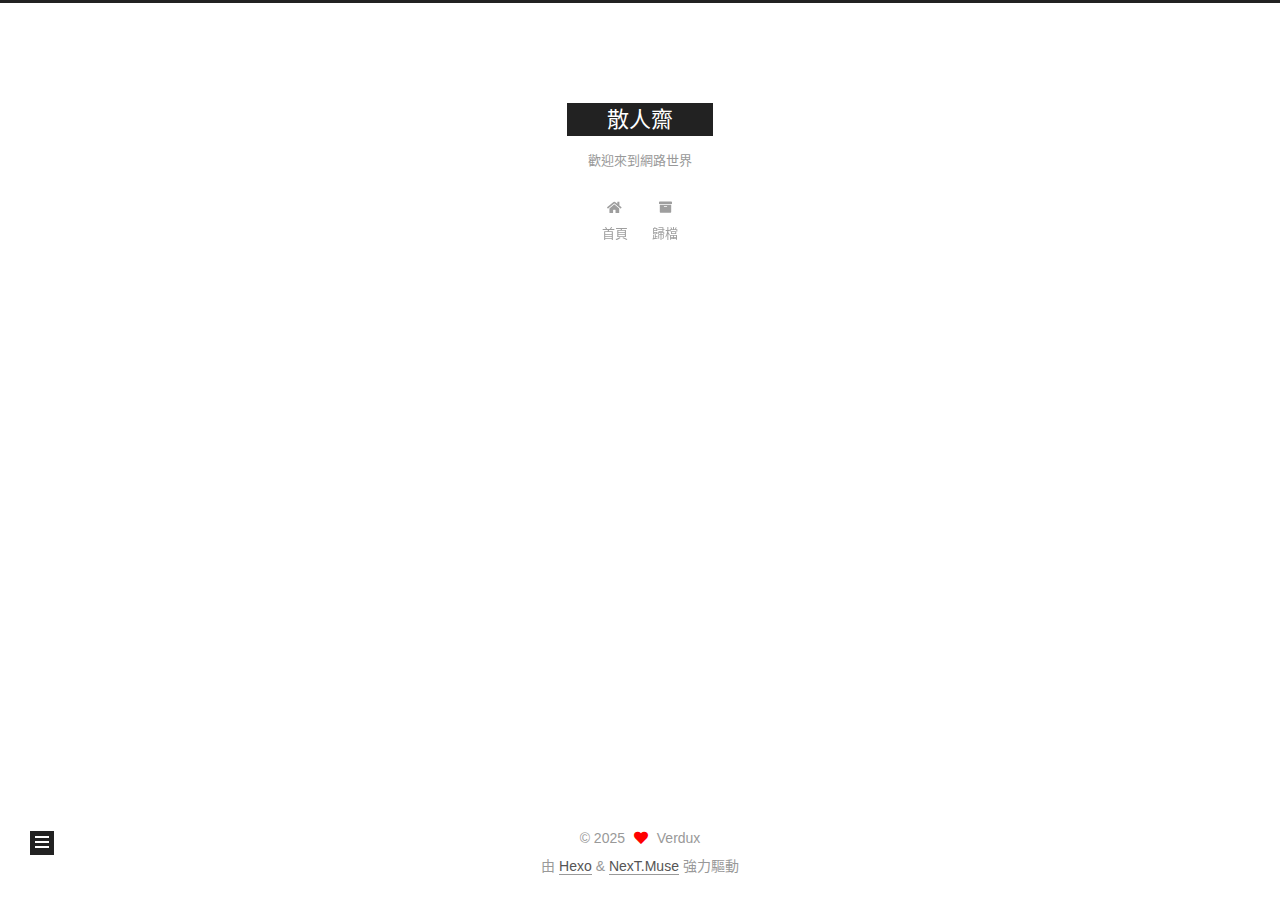
<file: 2025/03/18/第一篇部落格文章/index.html>
<!DOCTYPE html>
<html lang="zh-TW">
<head>
  <meta charset="UTF-8">
<meta name="viewport" content="width=device-width, initial-scale=1, maximum-scale=2">
<meta name="theme-color" content="#222">
<meta name="generator" content="Hexo 7.3.0">
  <link rel="apple-touch-icon" sizes="180x180" href="/images/apple-touch-icon-next.png">
  <link rel="icon" type="image/png" sizes="32x32" href="/images/favicon-32x32-next.png">
  <link rel="icon" type="image/png" sizes="16x16" href="/images/favicon-16x16-next.png">
  <link rel="mask-icon" href="/images/logo.svg" color="#222">

<link rel="stylesheet" href="/css/main.css">


<link rel="stylesheet" href="/lib/font-awesome/css/all.min.css">

<script id="hexo-configurations">
    var NexT = window.NexT || {};
    var CONFIG = {"hostname":"example.com","root":"/","scheme":"Muse","version":"7.8.0","exturl":false,"sidebar":{"position":"left","display":"post","padding":18,"offset":12,"onmobile":false},"copycode":{"enable":false,"show_result":false,"style":null},"back2top":{"enable":true,"sidebar":false,"scrollpercent":false},"bookmark":{"enable":false,"color":"#222","save":"auto"},"fancybox":false,"mediumzoom":false,"lazyload":false,"pangu":false,"comments":{"style":"tabs","active":null,"storage":true,"lazyload":false,"nav":null},"algolia":{"hits":{"per_page":10},"labels":{"input_placeholder":"Search for Posts","hits_empty":"We didn't find any results for the search: ${query}","hits_stats":"${hits} results found in ${time} ms"}},"localsearch":{"enable":false,"trigger":"auto","top_n_per_article":1,"unescape":false,"preload":false},"motion":{"enable":true,"async":false,"transition":{"post_block":"fadeIn","post_header":"slideDownIn","post_body":"slideDownIn","coll_header":"slideLeftIn","sidebar":"slideUpIn"}}};
  </script>

  <meta name="description" content="散人齋">
<meta property="og:type" content="article">
<meta property="og:title" content="第一篇部落格文章">
<meta property="og:url" content="http://example.com/2025/03/18/%E7%AC%AC%E4%B8%80%E7%AF%87%E9%83%A8%E8%90%BD%E6%A0%BC%E6%96%87%E7%AB%A0/index.html">
<meta property="og:site_name" content="散人齋">
<meta property="og:description" content="散人齋">
<meta property="og:locale" content="zh_TW">
<meta property="article:published_time" content="2025-03-18T13:23:56.000Z">
<meta property="article:modified_time" content="2025-03-18T13:23:56.882Z">
<meta property="article:author" content="Verdux">
<meta name="twitter:card" content="summary">

<link rel="canonical" href="http://example.com/2025/03/18/%E7%AC%AC%E4%B8%80%E7%AF%87%E9%83%A8%E8%90%BD%E6%A0%BC%E6%96%87%E7%AB%A0/">


<script id="page-configurations">
  // https://hexo.io/docs/variables.html
  CONFIG.page = {
    sidebar: "",
    isHome : false,
    isPost : true,
    lang   : 'zh-TW'
  };
</script>

  <title>第一篇部落格文章 | 散人齋</title>
  






  <noscript>
  <style>
  .use-motion .brand,
  .use-motion .menu-item,
  .sidebar-inner,
  .use-motion .post-block,
  .use-motion .pagination,
  .use-motion .comments,
  .use-motion .post-header,
  .use-motion .post-body,
  .use-motion .collection-header { opacity: initial; }

  .use-motion .site-title,
  .use-motion .site-subtitle {
    opacity: initial;
    top: initial;
  }

  .use-motion .logo-line-before i { left: initial; }
  .use-motion .logo-line-after i { right: initial; }
  </style>
</noscript>

</head>

<body itemscope itemtype="http://schema.org/WebPage">
  <div class="container use-motion">
    <div class="headband"></div>

    <header class="header" itemscope itemtype="http://schema.org/WPHeader">
      <div class="header-inner"><div class="site-brand-container">
  <div class="site-nav-toggle">
    <div class="toggle" aria-label="切換導航欄">
      <span class="toggle-line toggle-line-first"></span>
      <span class="toggle-line toggle-line-middle"></span>
      <span class="toggle-line toggle-line-last"></span>
    </div>
  </div>

  <div class="site-meta">

    <a href="/" class="brand" rel="start">
      <span class="logo-line-before"><i></i></span>
      <h1 class="site-title">散人齋</h1>
      <span class="logo-line-after"><i></i></span>
    </a>
      <p class="site-subtitle" itemprop="description">歡迎來到網路世界</p>
  </div>

  <div class="site-nav-right">
    <div class="toggle popup-trigger">
    </div>
  </div>
</div>




<nav class="site-nav">
  <ul id="menu" class="main-menu menu">
        <li class="menu-item menu-item-home">

    <a href="/" rel="section"><i class="fa fa-home fa-fw"></i>首頁</a>

  </li>
        <li class="menu-item menu-item-archives">

    <a href="/archives/" rel="section"><i class="fa fa-archive fa-fw"></i>歸檔</a>

  </li>
  </ul>
</nav>




</div>
    </header>

    
  <div class="back-to-top">
    <i class="fa fa-arrow-up"></i>
    <span>0%</span>
  </div>


    <main class="main">
      <div class="main-inner">
        <div class="content-wrap">
          

          <div class="content post posts-expand">
            

    
  
  
  <article itemscope itemtype="http://schema.org/Article" class="post-block" lang="zh-TW">
    <link itemprop="mainEntityOfPage" href="http://example.com/2025/03/18/%E7%AC%AC%E4%B8%80%E7%AF%87%E9%83%A8%E8%90%BD%E6%A0%BC%E6%96%87%E7%AB%A0/">

    <span hidden itemprop="author" itemscope itemtype="http://schema.org/Person">
      <meta itemprop="image" content="/images/avatar.gif">
      <meta itemprop="name" content="Verdux">
      <meta itemprop="description" content="散人齋">
    </span>

    <span hidden itemprop="publisher" itemscope itemtype="http://schema.org/Organization">
      <meta itemprop="name" content="散人齋">
    </span>
      <header class="post-header">
        <h1 class="post-title" itemprop="name headline">
          第一篇部落格文章
        </h1>

        <div class="post-meta">
            <span class="post-meta-item">
              <span class="post-meta-item-icon">
                <i class="far fa-calendar"></i>
              </span>
              <span class="post-meta-item-text">發表於</span>

              <time title="創建時間：2025-03-18 21:23:56" itemprop="dateCreated datePublished" datetime="2025-03-18T21:23:56+08:00">2025-03-18</time>
            </span>

          

        </div>
      </header>

    
    
    
    <div class="post-body" itemprop="articleBody">

      
        
    </div>

    
    
    

      <footer class="post-footer">

        


        
    <div class="post-nav">
      <div class="post-nav-item">
    <a href="/2025/02/26/hello-world/" rel="prev" title="Hello World">
      <i class="fa fa-chevron-left"></i> Hello World
    </a></div>
      <div class="post-nav-item"></div>
    </div>
      </footer>
    
  </article>
  
  
  



          </div>
          

<script>
  window.addEventListener('tabs:register', () => {
    let { activeClass } = CONFIG.comments;
    if (CONFIG.comments.storage) {
      activeClass = localStorage.getItem('comments_active') || activeClass;
    }
    if (activeClass) {
      let activeTab = document.querySelector(`a[href="#comment-${activeClass}"]`);
      if (activeTab) {
        activeTab.click();
      }
    }
  });
  if (CONFIG.comments.storage) {
    window.addEventListener('tabs:click', event => {
      if (!event.target.matches('.tabs-comment .tab-content .tab-pane')) return;
      let commentClass = event.target.classList[1];
      localStorage.setItem('comments_active', commentClass);
    });
  }
</script>

        </div>
          
  
  <div class="toggle sidebar-toggle">
    <span class="toggle-line toggle-line-first"></span>
    <span class="toggle-line toggle-line-middle"></span>
    <span class="toggle-line toggle-line-last"></span>
  </div>

  <aside class="sidebar">
    <div class="sidebar-inner">

      <ul class="sidebar-nav motion-element">
        <li class="sidebar-nav-toc">
          文章目錄
        </li>
        <li class="sidebar-nav-overview">
          本站概要
        </li>
      </ul>

      <!--noindex-->
      <div class="post-toc-wrap sidebar-panel">
      </div>
      <!--/noindex-->

      <div class="site-overview-wrap sidebar-panel">
        <div class="site-author motion-element" itemprop="author" itemscope itemtype="http://schema.org/Person">
  <p class="site-author-name" itemprop="name">Verdux</p>
  <div class="site-description" itemprop="description">散人齋</div>
</div>
<div class="site-state-wrap motion-element">
  <nav class="site-state">
      <div class="site-state-item site-state-posts">
          <a href="/archives/">
        
          <span class="site-state-item-count">2</span>
          <span class="site-state-item-name">文章</span>
        </a>
      </div>
  </nav>
</div>



      </div>

    </div>
  </aside>
  <div id="sidebar-dimmer"></div>


      </div>
    </main>

    <footer class="footer">
      <div class="footer-inner">
        

        

<div class="copyright">
  
  &copy; 
  <span itemprop="copyrightYear">2025</span>
  <span class="with-love">
    <i class="fa fa-heart"></i>
  </span>
  <span class="author" itemprop="copyrightHolder">Verdux</span>
</div>
  <div class="powered-by">由 <a href="https://hexo.io/" class="theme-link" rel="noopener" target="_blank">Hexo</a> & <a href="https://muse.theme-next.org/" class="theme-link" rel="noopener" target="_blank">NexT.Muse</a> 強力驅動
  </div>

        








      </div>
    </footer>
  </div>

  
  <script src="/lib/anime.min.js"></script>
  <script src="/lib/velocity/velocity.min.js"></script>
  <script src="/lib/velocity/velocity.ui.min.js"></script>

<script src="/js/utils.js"></script>

<script src="/js/motion.js"></script>


<script src="/js/schemes/muse.js"></script>


<script src="/js/next-boot.js"></script>




  















  

  

</body>
</html>
</file>
<file: css/main.css>
:root {
  --body-bg-color: #fff;
  --content-bg-color: #fff;
  --card-bg-color: #f5f5f5;
  --text-color: #555;
  --blockquote-color: #666;
  --link-color: #555;
  --link-hover-color: #222;
  --brand-color: #fff;
  --brand-hover-color: #fff;
  --table-row-odd-bg-color: #f9f9f9;
  --table-row-hover-bg-color: #f5f5f5;
  --menu-item-bg-color: #f5f5f5;
  --btn-default-bg: #222;
  --btn-default-color: #fff;
  --btn-default-border-color: #222;
  --btn-default-hover-bg: #fff;
  --btn-default-hover-color: #222;
  --btn-default-hover-border-color: #222;
}
html {
  line-height: 1.15; /* 1 */
  -webkit-text-size-adjust: 100%; /* 2 */
}
body {
  margin: 0;
}
main {
  display: block;
}
h1 {
  font-size: 2em;
  margin: 0.67em 0;
}
hr {
  box-sizing: content-box; /* 1 */
  height: 0; /* 1 */
  overflow: visible; /* 2 */
}
pre {
  font-family: monospace, monospace; /* 1 */
  font-size: 1em; /* 2 */
}
a {
  background: transparent;
}
abbr[title] {
  border-bottom: none; /* 1 */
  text-decoration: underline; /* 2 */
  text-decoration: underline dotted; /* 2 */
}
b,
strong {
  font-weight: bolder;
}
code,
kbd,
samp {
  font-family: monospace, monospace; /* 1 */
  font-size: 1em; /* 2 */
}
small {
  font-size: 80%;
}
sub,
sup {
  font-size: 75%;
  line-height: 0;
  position: relative;
  vertical-align: baseline;
}
sub {
  bottom: -0.25em;
}
sup {
  top: -0.5em;
}
img {
  border-style: none;
}
button,
input,
optgroup,
select,
textarea {
  font-family: inherit; /* 1 */
  font-size: 100%; /* 1 */
  line-height: 1.15; /* 1 */
  margin: 0; /* 2 */
}
button,
input {
/* 1 */
  overflow: visible;
}
button,
select {
/* 1 */
  text-transform: none;
}
button,
[type='button'],
[type='reset'],
[type='submit'] {
  -webkit-appearance: button;
}
button::-moz-focus-inner,
[type='button']::-moz-focus-inner,
[type='reset']::-moz-focus-inner,
[type='submit']::-moz-focus-inner {
  border-style: none;
  padding: 0;
}
button:-moz-focusring,
[type='button']:-moz-focusring,
[type='reset']:-moz-focusring,
[type='submit']:-moz-focusring {
  outline: 1px dotted ButtonText;
}
fieldset {
  padding: 0.35em 0.75em 0.625em;
}
legend {
  box-sizing: border-box; /* 1 */
  color: inherit; /* 2 */
  display: table; /* 1 */
  max-width: 100%; /* 1 */
  padding: 0; /* 3 */
  white-space: normal; /* 1 */
}
progress {
  vertical-align: baseline;
}
textarea {
  overflow: auto;
}
[type='checkbox'],
[type='radio'] {
  box-sizing: border-box; /* 1 */
  padding: 0; /* 2 */
}
[type='number']::-webkit-inner-spin-button,
[type='number']::-webkit-outer-spin-button {
  height: auto;
}
[type='search'] {
  outline-offset: -2px; /* 2 */
  -webkit-appearance: textfield; /* 1 */
}
[type='search']::-webkit-search-decoration {
  -webkit-appearance: none;
}
::-webkit-file-upload-button {
  font: inherit; /* 2 */
  -webkit-appearance: button; /* 1 */
}
details {
  display: block;
}
summary {
  display: list-item;
}
template {
  display: none;
}
[hidden] {
  display: none;
}
::selection {
  background: #262a30;
  color: #eee;
}
html,
body {
  height: 100%;
}
body {
  background: var(--body-bg-color);
  color: var(--text-color);
  font-family: 'Lato', "PingFang SC", "Microsoft YaHei", sans-serif;
  font-size: 1em;
  line-height: 2;
}
@media (max-width: 991px) {
  body {
    padding-left: 0 !important;
    padding-right: 0 !important;
  }
}
h1,
h2,
h3,
h4,
h5,
h6 {
  font-family: 'Lato', "PingFang SC", "Microsoft YaHei", sans-serif;
  font-weight: bold;
  line-height: 1.5;
  margin: 20px 0 15px;
}
h1 {
  font-size: 1.5em;
}
h2 {
  font-size: 1.375em;
}
h3 {
  font-size: 1.25em;
}
h4 {
  font-size: 1.125em;
}
h5 {
  font-size: 1em;
}
h6 {
  font-size: 0.875em;
}
p {
  margin: 0 0 20px 0;
}
a,
span.exturl {
  border-bottom: 1px solid #999;
  color: var(--link-color);
  outline: 0;
  text-decoration: none;
  overflow-wrap: break-word;
  word-wrap: break-word;
  cursor: pointer;
}
a:hover,
span.exturl:hover {
  border-bottom-color: var(--link-hover-color);
  color: var(--link-hover-color);
}
iframe,
img,
video {
  display: block;
  margin-left: auto;
  margin-right: auto;
  max-width: 100%;
}
hr {
  background-image: repeating-linear-gradient(-45deg, #ddd, #ddd 4px, transparent 4px, transparent 8px);
  border: 0;
  height: 3px;
  margin: 40px 0;
}
blockquote {
  border-left: 4px solid #ddd;
  color: var(--blockquote-color);
  margin: 0;
  padding: 0 15px;
}
blockquote cite::before {
  content: '-';
  padding: 0 5px;
}
dt {
  font-weight: bold;
}
dd {
  margin: 0;
  padding: 0;
}
kbd {
  background-color: #f5f5f5;
  background-image: linear-gradient(#eee, #fff, #eee);
  border: 1px solid #ccc;
  border-radius: 0.2em;
  box-shadow: 0.1em 0.1em 0.2em rgba(0,0,0,0.1);
  color: #555;
  font-family: inherit;
  padding: 0.1em 0.3em;
  white-space: nowrap;
}
.table-container {
  overflow: auto;
}
table {
  border-collapse: collapse;
  border-spacing: 0;
  font-size: 0.875em;
  margin: 0 0 20px 0;
  width: 100%;
}
tbody tr:nth-of-type(odd) {
  background: var(--table-row-odd-bg-color);
}
tbody tr:hover {
  background: var(--table-row-hover-bg-color);
}
caption,
th,
td {
  font-weight: normal;
  padding: 8px;
  vertical-align: middle;
}
th,
td {
  border: 1px solid #ddd;
  border-bottom: 3px solid #ddd;
}
th {
  font-weight: 700;
  padding-bottom: 10px;
}
td {
  border-bottom-width: 1px;
}
.btn {
  background: var(--btn-default-bg);
  border: 2px solid var(--btn-default-border-color);
  border-radius: 0;
  color: var(--btn-default-color);
  display: inline-block;
  font-size: 0.875em;
  line-height: 2;
  padding: 0 20px;
  text-decoration: none;
  transition-property: background-color;
  transition-delay: 0s;
  transition-duration: 0.2s;
  transition-timing-function: ease-in-out;
}
.btn:hover {
  background: var(--btn-default-hover-bg);
  border-color: var(--btn-default-hover-border-color);
  color: var(--btn-default-hover-color);
}
.btn + .btn {
  margin: 0 0 8px 8px;
}
.btn .fa-fw {
  text-align: left;
  width: 1.285714285714286em;
}
.toggle {
  line-height: 0;
}
.toggle .toggle-line {
  background: #fff;
  display: inline-block;
  height: 2px;
  left: 0;
  position: relative;
  top: 0;
  transition: all 0.4s;
  vertical-align: top;
  width: 100%;
}
.toggle .toggle-line:not(:first-child) {
  margin-top: 3px;
}
.toggle.toggle-arrow .toggle-line-first {
  left: 50%;
  top: 2px;
  transform: rotate(45deg);
  width: 50%;
}
.toggle.toggle-arrow .toggle-line-middle {
  left: 2px;
  width: 90%;
}
.toggle.toggle-arrow .toggle-line-last {
  left: 50%;
  top: -2px;
  transform: rotate(-45deg);
  width: 50%;
}
.toggle.toggle-close .toggle-line-first {
  transform: rotate(-45deg);
  top: 5px;
}
.toggle.toggle-close .toggle-line-middle {
  opacity: 0;
}
.toggle.toggle-close .toggle-line-last {
  transform: rotate(45deg);
  top: -5px;
}
.highlight,
pre {
  background: #f7f7f7;
  color: #4d4d4c;
  line-height: 1.6;
  margin: 0 auto 20px;
}
pre,
code {
  font-family: consolas, Menlo, monospace, "PingFang SC", "Microsoft YaHei";
}
code {
  background: #eee;
  border-radius: 3px;
  color: #555;
  padding: 2px 4px;
  overflow-wrap: break-word;
  word-wrap: break-word;
}
.highlight *::selection {
  background: #d6d6d6;
}
.highlight pre {
  border: 0;
  margin: 0;
  padding: 10px 0;
}
.highlight table {
  border: 0;
  margin: 0;
  width: auto;
}
.highlight td {
  border: 0;
  padding: 0;
}
.highlight figcaption {
  background: #eff2f3;
  color: #4d4d4c;
  display: flex;
  font-size: 0.875em;
  justify-content: space-between;
  line-height: 1.2;
  padding: 0.5em;
}
.highlight figcaption a {
  color: #4d4d4c;
}
.highlight figcaption a:hover {
  border-bottom-color: #4d4d4c;
}
.highlight .gutter {
  -moz-user-select: none;
  -ms-user-select: none;
  -webkit-user-select: none;
  user-select: none;
}
.highlight .gutter pre {
  background: #eff2f3;
  color: #869194;
  padding-left: 10px;
  padding-right: 10px;
  text-align: right;
}
.highlight .code pre {
  background: #f7f7f7;
  padding-left: 10px;
  width: 100%;
}
.gist table {
  width: auto;
}
.gist table td {
  border: 0;
}
pre {
  overflow: auto;
  padding: 10px;
}
pre code {
  background: none;
  color: #4d4d4c;
  font-size: 0.875em;
  padding: 0;
  text-shadow: none;
}
pre .deletion {
  background: #fdd;
}
pre .addition {
  background: #dfd;
}
pre .meta {
  color: #eab700;
  -moz-user-select: none;
  -ms-user-select: none;
  -webkit-user-select: none;
  user-select: none;
}
pre .comment {
  color: #8e908c;
}
pre .variable,
pre .attribute,
pre .tag,
pre .name,
pre .regexp,
pre .ruby .constant,
pre .xml .tag .title,
pre .xml .pi,
pre .xml .doctype,
pre .html .doctype,
pre .css .id,
pre .css .class,
pre .css .pseudo {
  color: #c82829;
}
pre .number,
pre .preprocessor,
pre .built_in,
pre .builtin-name,
pre .literal,
pre .params,
pre .constant,
pre .command {
  color: #f5871f;
}
pre .ruby .class .title,
pre .css .rules .attribute,
pre .string,
pre .symbol,
pre .value,
pre .inheritance,
pre .header,
pre .ruby .symbol,
pre .xml .cdata,
pre .special,
pre .formula {
  color: #718c00;
}
pre .title,
pre .css .hexcolor {
  color: #3e999f;
}
pre .function,
pre .python .decorator,
pre .python .title,
pre .ruby .function .title,
pre .ruby .title .keyword,
pre .perl .sub,
pre .javascript .title,
pre .coffeescript .title {
  color: #4271ae;
}
pre .keyword,
pre .javascript .function {
  color: #8959a8;
}
.blockquote-center {
  border-left: none;
  margin: 40px 0;
  padding: 0;
  position: relative;
  text-align: center;
}
.blockquote-center .fa {
  display: block;
  opacity: 0.6;
  position: absolute;
  width: 100%;
}
.blockquote-center .fa-quote-left {
  border-top: 1px solid #ccc;
  text-align: left;
  top: -20px;
}
.blockquote-center .fa-quote-right {
  border-bottom: 1px solid #ccc;
  text-align: right;
  bottom: -20px;
}
.blockquote-center p,
.blockquote-center div {
  text-align: center;
}
.post-body .group-picture img {
  margin: 0 auto;
  padding: 0 3px;
}
.group-picture-row {
  margin-bottom: 6px;
  overflow: hidden;
}
.group-picture-column {
  float: left;
  margin-bottom: 10px;
}
.post-body .label {
  color: #555;
  display: inline;
  padding: 0 2px;
}
.post-body .label.default {
  background: #f0f0f0;
}
.post-body .label.primary {
  background: #efe6f7;
}
.post-body .label.info {
  background: #e5f2f8;
}
.post-body .label.success {
  background: #e7f4e9;
}
.post-body .label.warning {
  background: #fcf6e1;
}
.post-body .label.danger {
  background: #fae8eb;
}
.post-body .tabs {
  margin-bottom: 20px;
}
.post-body .tabs,
.tabs-comment {
  display: block;
  padding-top: 10px;
  position: relative;
}
.post-body .tabs ul.nav-tabs,
.tabs-comment ul.nav-tabs {
  display: flex;
  flex-wrap: wrap;
  margin: 0;
  margin-bottom: -1px;
  padding: 0;
}
@media (max-width: 413px) {
  .post-body .tabs ul.nav-tabs,
  .tabs-comment ul.nav-tabs {
    display: block;
    margin-bottom: 5px;
  }
}
.post-body .tabs ul.nav-tabs li.tab,
.tabs-comment ul.nav-tabs li.tab {
  border-bottom: 1px solid #ddd;
  border-left: 1px solid transparent;
  border-right: 1px solid transparent;
  border-top: 3px solid transparent;
  flex-grow: 1;
  list-style-type: none;
  border-radius: 0 0 0 0;
}
@media (max-width: 413px) {
  .post-body .tabs ul.nav-tabs li.tab,
  .tabs-comment ul.nav-tabs li.tab {
    border-bottom: 1px solid transparent;
    border-left: 3px solid transparent;
    border-right: 1px solid transparent;
    border-top: 1px solid transparent;
  }
}
@media (max-width: 413px) {
  .post-body .tabs ul.nav-tabs li.tab,
  .tabs-comment ul.nav-tabs li.tab {
    border-radius: 0;
  }
}
.post-body .tabs ul.nav-tabs li.tab a,
.tabs-comment ul.nav-tabs li.tab a {
  border-bottom: initial;
  display: block;
  line-height: 1.8;
  outline: 0;
  padding: 0.25em 0.75em;
  text-align: center;
  transition-delay: 0s;
  transition-duration: 0.2s;
  transition-timing-function: ease-out;
}
.post-body .tabs ul.nav-tabs li.tab a i,
.tabs-comment ul.nav-tabs li.tab a i {
  width: 1.285714285714286em;
}
.post-body .tabs ul.nav-tabs li.tab.active,
.tabs-comment ul.nav-tabs li.tab.active {
  border-bottom: 1px solid transparent;
  border-left: 1px solid #ddd;
  border-right: 1px solid #ddd;
  border-top: 3px solid #fc6423;
}
@media (max-width: 413px) {
  .post-body .tabs ul.nav-tabs li.tab.active,
  .tabs-comment ul.nav-tabs li.tab.active {
    border-bottom: 1px solid #ddd;
    border-left: 3px solid #fc6423;
    border-right: 1px solid #ddd;
    border-top: 1px solid #ddd;
  }
}
.post-body .tabs ul.nav-tabs li.tab.active a,
.tabs-comment ul.nav-tabs li.tab.active a {
  color: var(--link-color);
  cursor: default;
}
.post-body .tabs .tab-content .tab-pane,
.tabs-comment .tab-content .tab-pane {
  border: 1px solid #ddd;
  border-top: 0;
  padding: 20px 20px 0 20px;
  border-radius: 0;
}
.post-body .tabs .tab-content .tab-pane:not(.active),
.tabs-comment .tab-content .tab-pane:not(.active) {
  display: none;
}
.post-body .tabs .tab-content .tab-pane.active,
.tabs-comment .tab-content .tab-pane.active {
  display: block;
}
.post-body .tabs .tab-content .tab-pane.active:nth-of-type(1),
.tabs-comment .tab-content .tab-pane.active:nth-of-type(1) {
  border-radius: 0 0 0 0;
}
@media (max-width: 413px) {
  .post-body .tabs .tab-content .tab-pane.active:nth-of-type(1),
  .tabs-comment .tab-content .tab-pane.active:nth-of-type(1) {
    border-radius: 0;
  }
}
.post-body .note {
  border-radius: 3px;
  margin-bottom: 20px;
  padding: 1em;
  position: relative;
  border: 1px solid #eee;
  border-left-width: 5px;
}
.post-body .note h2,
.post-body .note h3,
.post-body .note h4,
.post-body .note h5,
.post-body .note h6 {
  margin-top: 0;
  border-bottom: initial;
  margin-bottom: 0;
  padding-top: 0;
}
.post-body .note p:first-child,
.post-body .note ul:first-child,
.post-body .note ol:first-child,
.post-body .note table:first-child,
.post-body .note pre:first-child,
.post-body .note blockquote:first-child,
.post-body .note img:first-child {
  margin-top: 0;
}
.post-body .note p:last-child,
.post-body .note ul:last-child,
.post-body .note ol:last-child,
.post-body .note table:last-child,
.post-body .note pre:last-child,
.post-body .note blockquote:last-child,
.post-body .note img:last-child {
  margin-bottom: 0;
}
.post-body .note.default {
  border-left-color: #777;
}
.post-body .note.default h2,
.post-body .note.default h3,
.post-body .note.default h4,
.post-body .note.default h5,
.post-body .note.default h6 {
  color: #777;
}
.post-body .note.primary {
  border-left-color: #6f42c1;
}
.post-body .note.primary h2,
.post-body .note.primary h3,
.post-body .note.primary h4,
.post-body .note.primary h5,
.post-body .note.primary h6 {
  color: #6f42c1;
}
.post-body .note.info {
  border-left-color: #428bca;
}
.post-body .note.info h2,
.post-body .note.info h3,
.post-body .note.info h4,
.post-body .note.info h5,
.post-body .note.info h6 {
  color: #428bca;
}
.post-body .note.success {
  border-left-color: #5cb85c;
}
.post-body .note.success h2,
.post-body .note.success h3,
.post-body .note.success h4,
.post-body .note.success h5,
.post-body .note.success h6 {
  color: #5cb85c;
}
.post-body .note.warning {
  border-left-color: #f0ad4e;
}
.post-body .note.warning h2,
.post-body .note.warning h3,
.post-body .note.warning h4,
.post-body .note.warning h5,
.post-body .note.warning h6 {
  color: #f0ad4e;
}
.post-body .note.danger {
  border-left-color: #d9534f;
}
.post-body .note.danger h2,
.post-body .note.danger h3,
.post-body .note.danger h4,
.post-body .note.danger h5,
.post-body .note.danger h6 {
  color: #d9534f;
}
.pagination .prev,
.pagination .next,
.pagination .page-number,
.pagination .space {
  display: inline-block;
  margin: 0 10px;
  padding: 0 11px;
  position: relative;
  top: -1px;
}
@media (max-width: 767px) {
  .pagination .prev,
  .pagination .next,
  .pagination .page-number,
  .pagination .space {
    margin: 0 5px;
  }
}
.pagination {
  border-top: 1px solid #eee;
  margin: 120px 0 0;
  text-align: center;
}
.pagination .prev,
.pagination .next,
.pagination .page-number {
  border-bottom: 0;
  border-top: 1px solid #eee;
  transition-property: border-color;
  transition-delay: 0s;
  transition-duration: 0.2s;
  transition-timing-function: ease-in-out;
}
.pagination .prev:hover,
.pagination .next:hover,
.pagination .page-number:hover {
  border-top-color: #222;
}
.pagination .space {
  margin: 0;
  padding: 0;
}
.pagination .prev {
  margin-left: 0;
}
.pagination .next {
  margin-right: 0;
}
.pagination .page-number.current {
  background: #ccc;
  border-top-color: #ccc;
  color: #fff;
}
@media (max-width: 767px) {
  .pagination {
    border-top: none;
  }
  .pagination .prev,
  .pagination .next,
  .pagination .page-number {
    border-bottom: 1px solid #eee;
    border-top: 0;
    margin-bottom: 10px;
    padding: 0 10px;
  }
  .pagination .prev:hover,
  .pagination .next:hover,
  .pagination .page-number:hover {
    border-bottom-color: #222;
  }
}
.comments {
  margin-top: 60px;
  overflow: hidden;
}
.comment-button-group {
  display: flex;
  flex-wrap: wrap-reverse;
  justify-content: center;
  margin: 1em 0;
}
.comment-button-group .comment-button {
  margin: 0.1em 0.2em;
}
.comment-button-group .comment-button.active {
  background: var(--btn-default-hover-bg);
  border-color: var(--btn-default-hover-border-color);
  color: var(--btn-default-hover-color);
}
.comment-position {
  display: none;
}
.comment-position.active {
  display: block;
}
.tabs-comment {
  background: var(--content-bg-color);
  margin-top: 4em;
  padding-top: 0;
}
.tabs-comment .comments {
  border: 0;
  box-shadow: none;
  margin-top: 0;
  padding-top: 0;
}
.container {
  min-height: 100%;
  position: relative;
}
.main-inner {
  margin: 0 auto;
  width: 700px;
}
@media (min-width: 1200px) {
  .main-inner {
    width: 800px;
  }
}
@media (min-width: 1600px) {
  .main-inner {
    width: 900px;
  }
}
@media (max-width: 767px) {
  .content-wrap {
    padding: 0 20px;
  }
}
.header {
  background: transparent;
}
.header-inner {
  margin: 0 auto;
  width: 700px;
}
@media (min-width: 1200px) {
  .header-inner {
    width: 800px;
  }
}
@media (min-width: 1600px) {
  .header-inner {
    width: 900px;
  }
}
.site-brand-container {
  display: flex;
  flex-shrink: 0;
  padding: 0 10px;
}
.headband {
  background: #222;
  height: 3px;
}
.site-meta {
  flex-grow: 1;
  text-align: center;
}
@media (max-width: 767px) {
  .site-meta {
    text-align: center;
  }
}
.brand {
  border-bottom: none;
  color: var(--brand-color);
  display: inline-block;
  line-height: 1.375em;
  padding: 0 40px;
  position: relative;
}
.brand:hover {
  color: var(--brand-hover-color);
}
.site-title {
  font-family: 'Lato', "PingFang SC", "Microsoft YaHei", sans-serif;
  font-size: 1.375em;
  font-weight: normal;
  margin: 0;
}
.site-subtitle {
  color: #999;
  font-size: 0.8125em;
  margin: 10px 0;
}
.use-motion .brand {
  opacity: 0;
}
.use-motion .site-title,
.use-motion .site-subtitle,
.use-motion .custom-logo-image {
  opacity: 0;
  position: relative;
  top: -10px;
}
.site-nav-toggle,
.site-nav-right {
  display: none;
}
@media (max-width: 767px) {
  .site-nav-toggle,
  .site-nav-right {
    display: flex;
    flex-direction: column;
    justify-content: center;
  }
}
.site-nav-toggle .toggle,
.site-nav-right .toggle {
  color: var(--text-color);
  padding: 10px;
  width: 22px;
}
.site-nav-toggle .toggle .toggle-line,
.site-nav-right .toggle .toggle-line {
  background: var(--text-color);
  border-radius: 1px;
}
.site-nav {
  display: block;
}
@media (max-width: 767px) {
  .site-nav {
    clear: both;
    display: none;
  }
}
.site-nav.site-nav-on {
  display: block;
}
.menu {
  margin-top: 20px;
  padding-left: 0;
  text-align: center;
}
.menu-item {
  display: inline-block;
  list-style: none;
  margin: 0 10px;
}
@media (max-width: 767px) {
  .menu-item {
    display: block;
    margin-top: 10px;
  }
  .menu-item.menu-item-search {
    display: none;
  }
}
.menu-item a,
.menu-item span.exturl {
  border-bottom: 0;
  display: block;
  font-size: 0.8125em;
  transition-property: border-color;
  transition-delay: 0s;
  transition-duration: 0.2s;
  transition-timing-function: ease-in-out;
}
@media (hover: none) {
  .menu-item a:hover,
  .menu-item span.exturl:hover {
    border-bottom-color: transparent !important;
  }
}
.menu-item .fa,
.menu-item .fab,
.menu-item .far,
.menu-item .fas {
  margin-right: 8px;
}
.menu-item .badge {
  display: inline-block;
  font-weight: bold;
  line-height: 1;
  margin-left: 0.35em;
  margin-top: 0.35em;
  text-align: center;
  white-space: nowrap;
}
@media (max-width: 767px) {
  .menu-item .badge {
    float: right;
    margin-left: 0;
  }
}
.menu-item-active a,
.menu .menu-item a:hover,
.menu .menu-item span.exturl:hover {
  background: var(--menu-item-bg-color);
}
.use-motion .menu-item {
  opacity: 0;
}
.sidebar {
  background: #222;
  bottom: 0;
  box-shadow: inset 0 2px 6px #000;
  position: fixed;
  top: 0;
}
@media (max-width: 991px) {
  .sidebar {
    display: none;
  }
}
.sidebar-inner {
  color: #999;
  padding: 18px 10px;
  text-align: center;
}
.cc-license {
  margin-top: 10px;
  text-align: center;
}
.cc-license .cc-opacity {
  border-bottom: none;
  opacity: 0.7;
}
.cc-license .cc-opacity:hover {
  opacity: 0.9;
}
.cc-license img {
  display: inline-block;
}
.site-author-image {
  border: 2px solid #333;
  display: block;
  margin: 0 auto;
  max-width: 96px;
  padding: 2px;
}
.site-author-name {
  color: #f5f5f5;
  font-weight: normal;
  margin: 5px 0 0;
  text-align: center;
}
.site-description {
  color: #999;
  font-size: 1em;
  margin-top: 5px;
  text-align: center;
}
.links-of-author {
  margin-top: 15px;
}
.links-of-author a,
.links-of-author span.exturl {
  border-bottom-color: #555;
  display: inline-block;
  font-size: 0.8125em;
  margin-bottom: 10px;
  margin-right: 10px;
  vertical-align: middle;
}
.links-of-author a::before,
.links-of-author span.exturl::before {
  background: #d5ffaf;
  border-radius: 50%;
  content: ' ';
  display: inline-block;
  height: 4px;
  margin-right: 3px;
  vertical-align: middle;
  width: 4px;
}
.sidebar-button {
  margin-top: 15px;
}
.sidebar-button a {
  border: 1px solid #fc6423;
  border-radius: 4px;
  color: #fc6423;
  display: inline-block;
  padding: 0 15px;
}
.sidebar-button a .fa,
.sidebar-button a .fab,
.sidebar-button a .far,
.sidebar-button a .fas {
  margin-right: 5px;
}
.sidebar-button a:hover {
  background: #fc6423;
  border: 1px solid #fc6423;
  color: #fff;
}
.sidebar-button a:hover .fa,
.sidebar-button a:hover .fab,
.sidebar-button a:hover .far,
.sidebar-button a:hover .fas {
  color: #fff;
}
.links-of-blogroll {
  font-size: 0.8125em;
  margin-top: 10px;
}
.links-of-blogroll-title {
  font-size: 0.875em;
  font-weight: 600;
  margin-top: 0;
}
.links-of-blogroll-list {
  list-style: none;
  margin: 0;
  padding: 0;
}
#sidebar-dimmer {
  display: none;
}
@media (max-width: 767px) {
  #sidebar-dimmer {
    background: #000;
    display: block;
    height: 100%;
    left: 100%;
    opacity: 0;
    position: fixed;
    top: 0;
    width: 100%;
    z-index: 1100;
  }
  .sidebar-active + #sidebar-dimmer {
    opacity: 0.7;
    transform: translateX(-100%);
    transition: opacity 0.5s;
  }
}
.sidebar-nav {
  margin: 0;
  padding-bottom: 20px;
  padding-left: 0;
}
.sidebar-nav li {
  border-bottom: 1px solid transparent;
  color: #666;
  cursor: pointer;
  display: inline-block;
  font-size: 0.875em;
}
.sidebar-nav li.sidebar-nav-overview {
  margin-left: 10px;
}
.sidebar-nav li:hover {
  color: #f5f5f5;
}
.sidebar-nav .sidebar-nav-active {
  border-bottom-color: #87daff;
  color: #87daff;
}
.sidebar-nav .sidebar-nav-active:hover {
  color: #87daff;
}
.sidebar-panel {
  display: none;
  overflow-x: hidden;
  overflow-y: auto;
}
.sidebar-panel-active {
  display: block;
}
.sidebar-toggle {
  background: #222;
  bottom: 45px;
  cursor: pointer;
  height: 14px;
  left: 30px;
  padding: 5px;
  position: fixed;
  width: 14px;
  z-index: 1300;
}
@media (max-width: 991px) {
  .sidebar-toggle {
    left: 20px;
    opacity: 0.8;
    display: none;
  }
}
.sidebar-toggle:hover .toggle-line {
  background: #87daff;
}
.post-toc {
  font-size: 0.875em;
}
.post-toc ol {
  list-style: none;
  margin: 0;
  padding: 0 2px 5px 10px;
  text-align: left;
}
.post-toc ol > ol {
  padding-left: 0;
}
.post-toc ol a {
  transition-property: all;
  transition-delay: 0s;
  transition-duration: 0.2s;
  transition-timing-function: ease-in-out;
}
.post-toc .nav-item {
  line-height: 1.8;
  overflow: hidden;
  text-overflow: ellipsis;
  white-space: nowrap;
}
.post-toc .nav .nav-child {
  display: none;
}
.post-toc .nav .active > .nav-child {
  display: block;
}
.post-toc .nav .active-current > .nav-child {
  display: block;
}
.post-toc .nav .active-current > .nav-child > .nav-item {
  display: block;
}
.post-toc .nav .active > a {
  border-bottom-color: #87daff;
  color: #87daff;
}
.post-toc .nav .active-current > a {
  color: #87daff;
}
.post-toc .nav .active-current > a:hover {
  color: #87daff;
}
.site-state {
  display: flex;
  justify-content: center;
  line-height: 1.4;
  margin-top: 10px;
  overflow: hidden;
  text-align: center;
  white-space: nowrap;
}
.site-state-item {
  padding: 0 15px;
}
.site-state-item:not(:first-child) {
  border-left: 1px solid #333;
}
.site-state-item a {
  border-bottom: none;
}
.site-state-item-count {
  display: block;
  font-size: 1.25em;
  font-weight: 600;
  text-align: center;
}
.site-state-item-name {
  color: inherit;
  font-size: 0.875em;
}
.footer {
  color: #999;
  font-size: 0.875em;
  padding: 20px 0;
}
.footer.footer-fixed {
  bottom: 0;
  left: 0;
  position: absolute;
  right: 0;
}
.footer-inner {
  box-sizing: border-box;
  margin: 0 auto;
  text-align: center;
  width: 700px;
}
@media (min-width: 1200px) {
  .footer-inner {
    width: 800px;
  }
}
@media (min-width: 1600px) {
  .footer-inner {
    width: 900px;
  }
}
.languages {
  display: inline-block;
  font-size: 1.125em;
  position: relative;
}
.languages .lang-select-label span {
  margin: 0 0.5em;
}
.languages .lang-select {
  height: 100%;
  left: 0;
  opacity: 0;
  position: absolute;
  top: 0;
  width: 100%;
}
.with-love {
  color: #ff0000;
  display: inline-block;
  margin: 0 5px;
}
.powered-by,
.theme-info {
  display: inline-block;
}
@-moz-keyframes iconAnimate {
  0%, 100% {
    transform: scale(1);
  }
  10%, 30% {
    transform: scale(0.9);
  }
  20%, 40%, 60%, 80% {
    transform: scale(1.1);
  }
  50%, 70% {
    transform: scale(1.1);
  }
}
@-webkit-keyframes iconAnimate {
  0%, 100% {
    transform: scale(1);
  }
  10%, 30% {
    transform: scale(0.9);
  }
  20%, 40%, 60%, 80% {
    transform: scale(1.1);
  }
  50%, 70% {
    transform: scale(1.1);
  }
}
@-o-keyframes iconAnimate {
  0%, 100% {
    transform: scale(1);
  }
  10%, 30% {
    transform: scale(0.9);
  }
  20%, 40%, 60%, 80% {
    transform: scale(1.1);
  }
  50%, 70% {
    transform: scale(1.1);
  }
}
@keyframes iconAnimate {
  0%, 100% {
    transform: scale(1);
  }
  10%, 30% {
    transform: scale(0.9);
  }
  20%, 40%, 60%, 80% {
    transform: scale(1.1);
  }
  50%, 70% {
    transform: scale(1.1);
  }
}
.back-to-top {
  font-size: 12px;
  text-align: center;
  transition-delay: 0s;
  transition-duration: 0.2s;
  transition-timing-function: ease-in-out;
}
.back-to-top {
  background: #222;
  bottom: -100px;
  box-sizing: border-box;
  color: #fff;
  cursor: pointer;
  left: 30px;
  opacity: 1;
  padding: 0 6px;
  position: fixed;
  transition-property: bottom;
  z-index: 1300;
  width: 24px;
}
.back-to-top span {
  display: none;
}
.back-to-top:hover {
  color: #87daff;
}
.back-to-top.back-to-top-on {
  bottom: 19px;
}
@media (max-width: 991px) {
  .back-to-top {
    left: 20px;
    opacity: 0.8;
  }
}
.post-body {
  font-family: 'Lato', "PingFang SC", "Microsoft YaHei", sans-serif;
  overflow-wrap: break-word;
  word-wrap: break-word;
}
@media (min-width: 1200px) {
  .post-body {
    font-size: 1.125em;
  }
}
.post-body .exturl .fa {
  font-size: 0.875em;
  margin-left: 4px;
}
.post-body .image-caption,
.post-body .figure .caption {
  color: #999;
  font-size: 0.875em;
  font-weight: bold;
  line-height: 1;
  margin: -20px auto 15px;
  text-align: center;
}
.post-sticky-flag {
  display: inline-block;
  transform: rotate(30deg);
}
.post-button {
  margin-top: 40px;
  text-align: center;
}
.use-motion .post-block,
.use-motion .pagination,
.use-motion .comments {
  opacity: 0;
}
.use-motion .post-header {
  opacity: 0;
}
.use-motion .post-body {
  opacity: 0;
}
.use-motion .collection-header {
  opacity: 0;
}
.posts-collapse {
  margin-left: 35px;
  position: relative;
}
@media (max-width: 767px) {
  .posts-collapse {
    margin-left: 0px;
    margin-right: 0px;
  }
}
.posts-collapse .collection-title {
  font-size: 1.125em;
  position: relative;
}
.posts-collapse .collection-title::before {
  background: #999;
  border: 1px solid #fff;
  border-radius: 50%;
  content: ' ';
  height: 10px;
  left: 0;
  margin-left: -6px;
  margin-top: -4px;
  position: absolute;
  top: 50%;
  width: 10px;
}
.posts-collapse .collection-year {
  font-size: 1.5em;
  font-weight: bold;
  margin: 60px 0;
  position: relative;
}
.posts-collapse .collection-year::before {
  background: #bbb;
  border-radius: 50%;
  content: ' ';
  height: 8px;
  left: 0;
  margin-left: -4px;
  margin-top: -4px;
  position: absolute;
  top: 50%;
  width: 8px;
}
.posts-collapse .collection-header {
  display: block;
  margin: 0 0 0 20px;
}
.posts-collapse .collection-header small {
  color: #bbb;
  margin-left: 5px;
}
.posts-collapse .post-header {
  border-bottom: 1px dashed #ccc;
  margin: 30px 0;
  padding-left: 15px;
  position: relative;
  transition-property: border;
  transition-delay: 0s;
  transition-duration: 0.2s;
  transition-timing-function: ease-in-out;
}
.posts-collapse .post-header::before {
  background: #bbb;
  border: 1px solid #fff;
  border-radius: 50%;
  content: ' ';
  height: 6px;
  left: 0;
  margin-left: -4px;
  position: absolute;
  top: 0.75em;
  transition-property: background;
  width: 6px;
  transition-delay: 0s;
  transition-duration: 0.2s;
  transition-timing-function: ease-in-out;
}
.posts-collapse .post-header:hover {
  border-bottom-color: #666;
}
.posts-collapse .post-header:hover::before {
  background: #222;
}
.posts-collapse .post-meta {
  display: inline;
  font-size: 0.75em;
  margin-right: 10px;
}
.posts-collapse .post-title {
  display: inline;
}
.posts-collapse .post-title a,
.posts-collapse .post-title span.exturl {
  border-bottom: none;
  color: var(--link-color);
}
.posts-collapse .post-title .fa-external-link-alt {
  font-size: 0.875em;
  margin-left: 5px;
}
.posts-collapse::before {
  background: #f5f5f5;
  content: ' ';
  height: 100%;
  left: 0;
  margin-left: -2px;
  position: absolute;
  top: 1.25em;
  width: 4px;
}
.post-eof {
  background: #ccc;
  height: 1px;
  margin: 80px auto 60px;
  text-align: center;
  width: 8%;
}
.post-block:last-of-type .post-eof {
  display: none;
}
.content {
  padding-top: 40px;
}
@media (min-width: 992px) {
  .post-body {
    text-align: justify;
  }
}
@media (max-width: 991px) {
  .post-body {
    text-align: justify;
  }
}
.post-body h1,
.post-body h2,
.post-body h3,
.post-body h4,
.post-body h5,
.post-body h6 {
  padding-top: 10px;
}
.post-body h1 .header-anchor,
.post-body h2 .header-anchor,
.post-body h3 .header-anchor,
.post-body h4 .header-anchor,
.post-body h5 .header-anchor,
.post-body h6 .header-anchor {
  border-bottom-style: none;
  color: #ccc;
  float: right;
  margin-left: 10px;
  visibility: hidden;
}
.post-body h1 .header-anchor:hover,
.post-body h2 .header-anchor:hover,
.post-body h3 .header-anchor:hover,
.post-body h4 .header-anchor:hover,
.post-body h5 .header-anchor:hover,
.post-body h6 .header-anchor:hover {
  color: inherit;
}
.post-body h1:hover .header-anchor,
.post-body h2:hover .header-anchor,
.post-body h3:hover .header-anchor,
.post-body h4:hover .header-anchor,
.post-body h5:hover .header-anchor,
.post-body h6:hover .header-anchor {
  visibility: visible;
}
.post-body iframe,
.post-body img,
.post-body video {
  margin-bottom: 20px;
}
.post-body .video-container {
  height: 0;
  margin-bottom: 20px;
  overflow: hidden;
  padding-top: 75%;
  position: relative;
  width: 100%;
}
.post-body .video-container iframe,
.post-body .video-container object,
.post-body .video-container embed {
  height: 100%;
  left: 0;
  margin: 0;
  position: absolute;
  top: 0;
  width: 100%;
}
.post-gallery {
  align-items: center;
  display: grid;
  grid-gap: 10px;
  grid-template-columns: 1fr 1fr 1fr;
  margin-bottom: 20px;
}
@media (max-width: 767px) {
  .post-gallery {
    grid-template-columns: 1fr 1fr;
  }
}
.post-gallery a {
  border: 0;
}
.post-gallery img {
  margin: 0;
}
.posts-expand .post-header {
  font-size: 1.125em;
}
.posts-expand .post-title {
  font-size: 1.5em;
  font-weight: normal;
  margin: initial;
  text-align: center;
  overflow-wrap: break-word;
  word-wrap: break-word;
}
.posts-expand .post-title-link {
  border-bottom: none;
  color: var(--link-color);
  display: inline-block;
  position: relative;
  vertical-align: top;
}
.posts-expand .post-title-link::before {
  background: var(--link-color);
  bottom: 0;
  content: '';
  height: 2px;
  left: 0;
  position: absolute;
  transform: scaleX(0);
  visibility: hidden;
  width: 100%;
  transition-delay: 0s;
  transition-duration: 0.2s;
  transition-timing-function: ease-in-out;
}
.posts-expand .post-title-link:hover::before {
  transform: scaleX(1);
  visibility: visible;
}
.posts-expand .post-title-link .fa-external-link-alt {
  font-size: 0.875em;
  margin-left: 5px;
}
.posts-expand .post-meta {
  color: #999;
  font-family: 'Lato', "PingFang SC", "Microsoft YaHei", sans-serif;
  font-size: 0.75em;
  margin: 3px 0 60px 0;
  text-align: center;
}
.posts-expand .post-meta .post-description {
  font-size: 0.875em;
  margin-top: 2px;
}
.posts-expand .post-meta time {
  border-bottom: 1px dashed #999;
  cursor: pointer;
}
.post-meta .post-meta-item + .post-meta-item::before {
  content: '|';
  margin: 0 0.5em;
}
.post-meta-divider {
  margin: 0 0.5em;
}
.post-meta-item-icon {
  margin-right: 3px;
}
@media (max-width: 991px) {
  .post-meta-item-icon {
    display: inline-block;
  }
}
@media (max-width: 991px) {
  .post-meta-item-text {
    display: none;
  }
}
.post-nav {
  border-top: 1px solid #eee;
  display: flex;
  justify-content: space-between;
  margin-top: 15px;
  padding: 10px 5px 0;
}
.post-nav-item {
  flex: 1;
}
.post-nav-item a {
  border-bottom: none;
  display: block;
  font-size: 0.875em;
  line-height: 1.6;
  position: relative;
}
.post-nav-item a:active {
  top: 2px;
}
.post-nav-item .fa {
  font-size: 0.75em;
}
.post-nav-item:first-child {
  margin-right: 15px;
}
.post-nav-item:first-child .fa {
  margin-right: 5px;
}
.post-nav-item:last-child {
  margin-left: 15px;
  text-align: right;
}
.post-nav-item:last-child .fa {
  margin-left: 5px;
}
.rtl.post-body p,
.rtl.post-body a,
.rtl.post-body h1,
.rtl.post-body h2,
.rtl.post-body h3,
.rtl.post-body h4,
.rtl.post-body h5,
.rtl.post-body h6,
.rtl.post-body li,
.rtl.post-body ul,
.rtl.post-body ol {
  direction: rtl;
  font-family: UKIJ Ekran;
}
.rtl.post-title {
  font-family: UKIJ Ekran;
}
.post-tags {
  margin-top: 40px;
  text-align: center;
}
.post-tags a {
  display: inline-block;
  font-size: 0.8125em;
}
.post-tags a:not(:last-child) {
  margin-right: 10px;
}
.post-widgets {
  border-top: 1px solid #eee;
  margin-top: 15px;
  text-align: center;
}
.wp_rating {
  height: 20px;
  line-height: 20px;
  margin-top: 10px;
  padding-top: 6px;
  text-align: center;
}
.social-like {
  display: flex;
  font-size: 0.875em;
  justify-content: center;
  text-align: center;
}
.reward-container {
  margin: 20px auto;
  padding: 10px 0;
  text-align: center;
  width: 90%;
}
.reward-container button {
  background: transparent;
  border: 1px solid #fc6423;
  border-radius: 0;
  color: #fc6423;
  cursor: pointer;
  line-height: 2;
  outline: 0;
  padding: 0 15px;
  vertical-align: text-top;
}
.reward-container button:hover {
  background: #fc6423;
  border: 1px solid transparent;
  color: #fa9366;
}
#qr {
  padding-top: 20px;
}
#qr a {
  border: 0;
}
#qr img {
  display: inline-block;
  margin: 0.8em 2em 0 2em;
  max-width: 100%;
  width: 180px;
}
#qr p {
  text-align: center;
}
.category-all-page .category-all-title {
  text-align: center;
}
.category-all-page .category-all {
  margin-top: 20px;
}
.category-all-page .category-list {
  list-style: none;
  margin: 0;
  padding: 0;
}
.category-all-page .category-list-item {
  margin: 5px 10px;
}
.category-all-page .category-list-count {
  color: #bbb;
}
.category-all-page .category-list-count::before {
  content: ' (';
  display: inline;
}
.category-all-page .category-list-count::after {
  content: ') ';
  display: inline;
}
.category-all-page .category-list-child {
  padding-left: 10px;
}
.event-list {
  padding: 0;
}
.event-list hr {
  background: #222;
  margin: 20px 0 45px 0;
}
.event-list hr::after {
  background: #222;
  color: #fff;
  content: 'NOW';
  display: inline-block;
  font-weight: bold;
  padding: 0 5px;
  text-align: right;
}
.event-list .event {
  background: #222;
  margin: 20px 0;
  min-height: 40px;
  padding: 15px 0 15px 10px;
}
.event-list .event .event-summary {
  color: #fff;
  margin: 0;
  padding-bottom: 3px;
}
.event-list .event .event-summary::before {
  animation: dot-flash 1s alternate infinite ease-in-out;
  color: #fff;
  content: '\f111';
  display: inline-block;
  font-size: 10px;
  margin-right: 25px;
  vertical-align: middle;
  font-family: 'Font Awesome 5 Free';
  font-weight: 900;
}
.event-list .event .event-relative-time {
  color: #bbb;
  display: inline-block;
  font-size: 12px;
  font-weight: normal;
  padding-left: 12px;
}
.event-list .event .event-details {
  color: #fff;
  display: block;
  line-height: 18px;
  margin-left: 56px;
  padding-bottom: 6px;
  padding-top: 3px;
  text-indent: -24px;
}
.event-list .event .event-details::before {
  color: #fff;
  display: inline-block;
  margin-right: 9px;
  text-align: center;
  text-indent: 0;
  width: 14px;
  font-family: 'Font Awesome 5 Free';
  font-weight: 900;
}
.event-list .event .event-details.event-location::before {
  content: '\f041';
}
.event-list .event .event-details.event-duration::before {
  content: '\f017';
}
.event-list .event-past {
  background: #f5f5f5;
}
.event-list .event-past .event-summary,
.event-list .event-past .event-details {
  color: #bbb;
  opacity: 0.9;
}
.event-list .event-past .event-summary::before,
.event-list .event-past .event-details::before {
  animation: none;
  color: #bbb;
}
@-moz-keyframes dot-flash {
  from {
    opacity: 1;
    transform: scale(1);
  }
  to {
    opacity: 0;
    transform: scale(0.8);
  }
}
@-webkit-keyframes dot-flash {
  from {
    opacity: 1;
    transform: scale(1);
  }
  to {
    opacity: 0;
    transform: scale(0.8);
  }
}
@-o-keyframes dot-flash {
  from {
    opacity: 1;
    transform: scale(1);
  }
  to {
    opacity: 0;
    transform: scale(0.8);
  }
}
@keyframes dot-flash {
  from {
    opacity: 1;
    transform: scale(1);
  }
  to {
    opacity: 0;
    transform: scale(0.8);
  }
}
ul.breadcrumb {
  font-size: 0.75em;
  list-style: none;
  margin: 1em 0;
  padding: 0 2em;
  text-align: center;
}
ul.breadcrumb li {
  display: inline;
}
ul.breadcrumb li + li::before {
  content: '/\00a0';
  font-weight: normal;
  padding: 0.5em;
}
ul.breadcrumb li + li:last-child {
  font-weight: bold;
}
.tag-cloud {
  text-align: center;
}
.tag-cloud a {
  display: inline-block;
  margin: 10px;
}
.tag-cloud a:hover {
  color: var(--link-hover-color) !important;
}
@media (max-width: 767px) {
  .header-inner,
  .main-inner,
  .footer-inner {
    width: auto;
  }
}
.header-inner {
  padding-top: 100px;
}
@media (max-width: 767px) {
  .header-inner {
    padding-top: 50px;
  }
}
.main-inner {
  padding-bottom: 60px;
}
.content {
  padding-top: 70px;
}
@media (max-width: 767px) {
  .content {
    padding-top: 35px;
  }
}
embed {
  display: block;
  margin: 0 auto 25px auto;
}
.custom-logo .site-meta-headline {
  text-align: center;
}
.custom-logo .site-title {
  color: #222;
  margin: 10px auto 0;
}
.custom-logo .site-title a {
  border: 0;
}
.custom-logo-image {
  background: #fff;
  margin: 0 auto;
  max-width: 150px;
  padding: 5px;
}
.brand {
  background: var(--btn-default-bg);
}
@media (max-width: 767px) {
  .site-nav {
    border-bottom: 1px solid #ddd;
    border-top: 1px solid #ddd;
    left: 0;
    margin: 0;
    padding: 0;
    width: 100%;
  }
}
@media (max-width: 767px) {
  .menu {
    text-align: left;
  }
}
.menu-item-active a,
.menu .menu-item a:hover,
.menu .menu-item span.exturl:hover {
  background: transparent;
  border-bottom: 1px solid var(--link-hover-color) !important;
}
@media (max-width: 767px) {
  .menu-item-active a,
  .menu .menu-item a:hover,
  .menu .menu-item span.exturl:hover {
    border-bottom: 1px dotted #ddd !important;
  }
}
@media (max-width: 767px) {
  .menu .menu-item {
    margin: 0 10px;
  }
}
.menu .menu-item a,
.menu .menu-item span.exturl {
  border-bottom: 1px solid transparent;
}
@media (max-width: 767px) {
  .menu .menu-item a,
  .menu .menu-item span.exturl {
    padding: 5px 10px;
  }
}
@media (min-width: 768px) {
  .menu .menu-item .fa,
  .menu .menu-item .fab,
  .menu .menu-item .far,
  .menu .menu-item .fas {
    display: block;
    line-height: 2;
    margin-right: 0;
    width: 100%;
  }
}
.menu .menu-item .badge {
  background: #eee;
  padding: 1px 4px;
}
.sub-menu {
  margin: 10px 0;
}
.sub-menu .menu-item {
  display: inline-block;
}
.sidebar {
  left: -320px;
}
.sidebar.sidebar-active {
  left: 0;
}
.sidebar {
  width: 320px;
  z-index: 1200;
  transition-delay: 0s;
  transition-duration: 0.2s;
  transition-timing-function: ease-out;
}
.sidebar a,
.sidebar span.exturl {
  border-bottom-color: #555;
  color: #999;
}
.sidebar a:hover,
.sidebar span.exturl:hover {
  border-bottom-color: #eee;
  color: #eee;
}
.links-of-blogroll-item {
  padding: 2px 10px;
}
.links-of-blogroll-item a,
.links-of-blogroll-item span.exturl {
  box-sizing: border-box;
  display: inline-block;
  max-width: 280px;
  overflow: hidden;
  text-overflow: ellipsis;
  white-space: nowrap;
}
</file>
